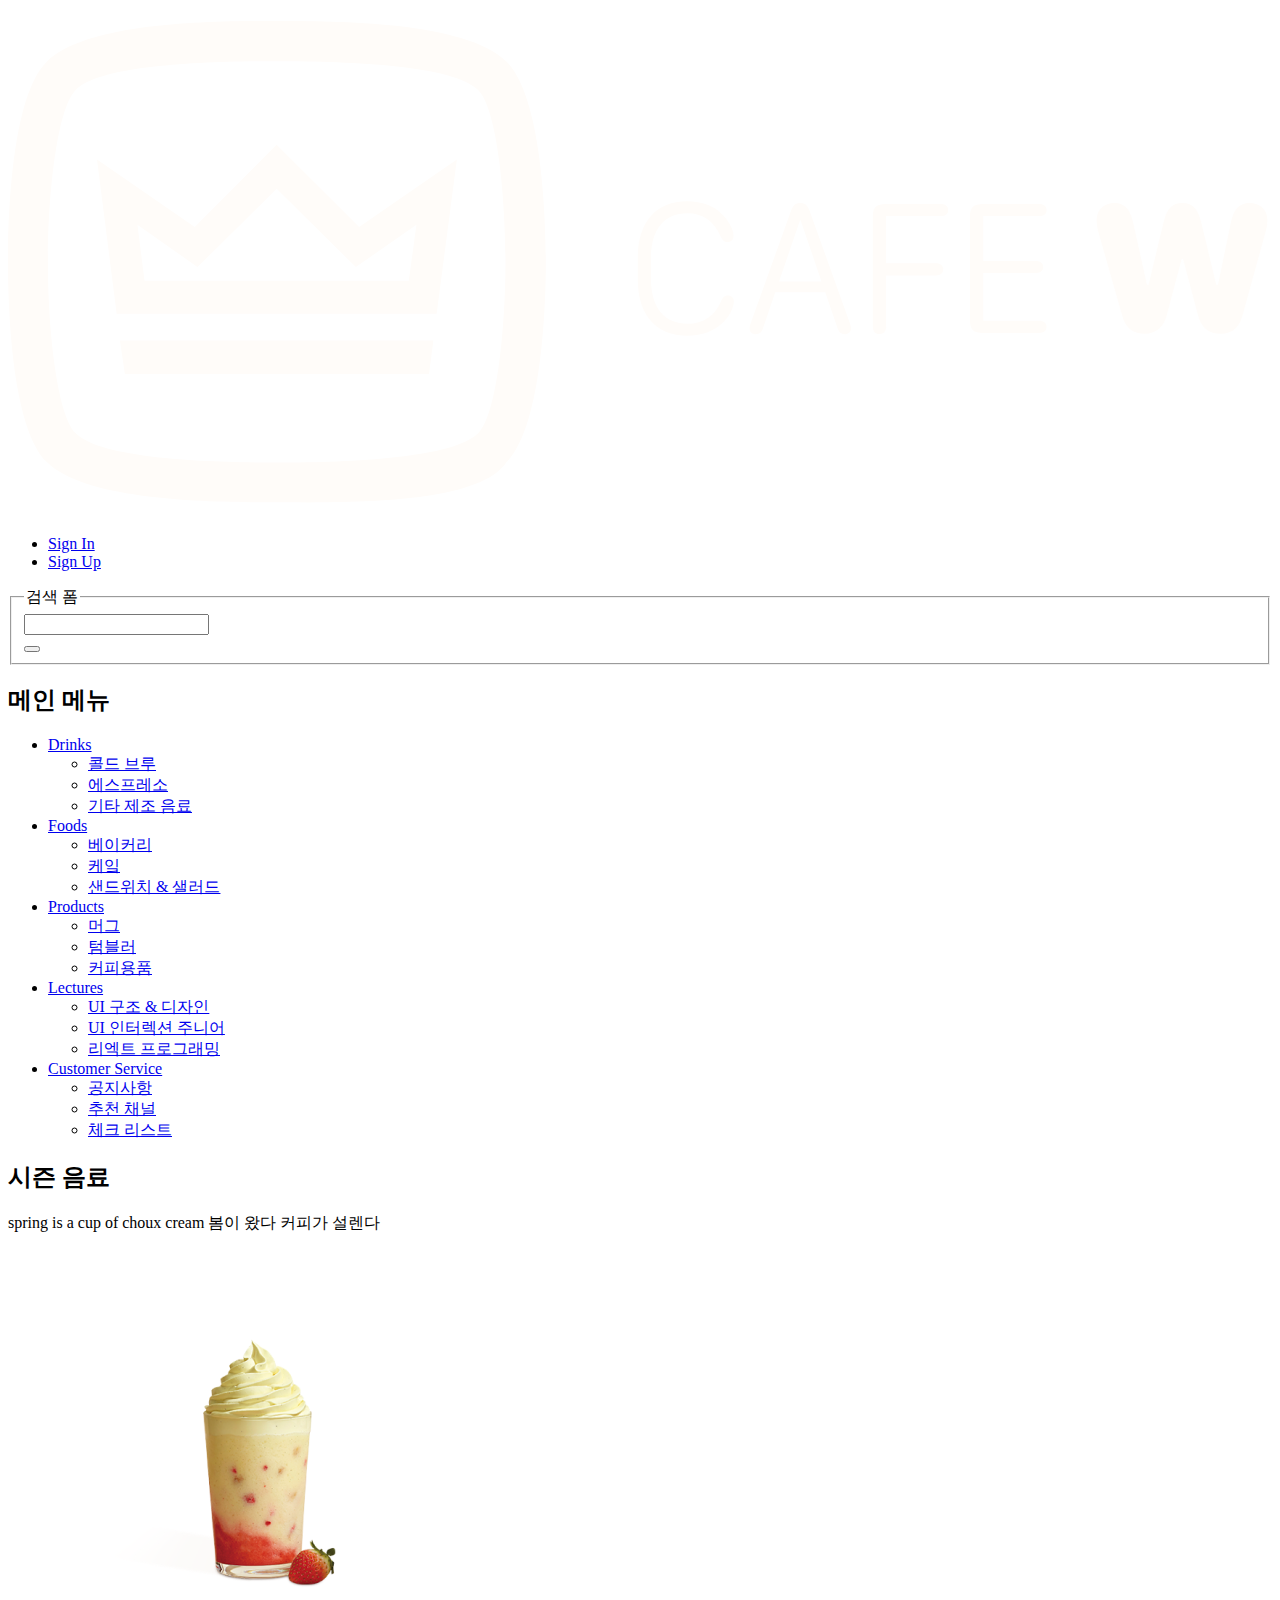
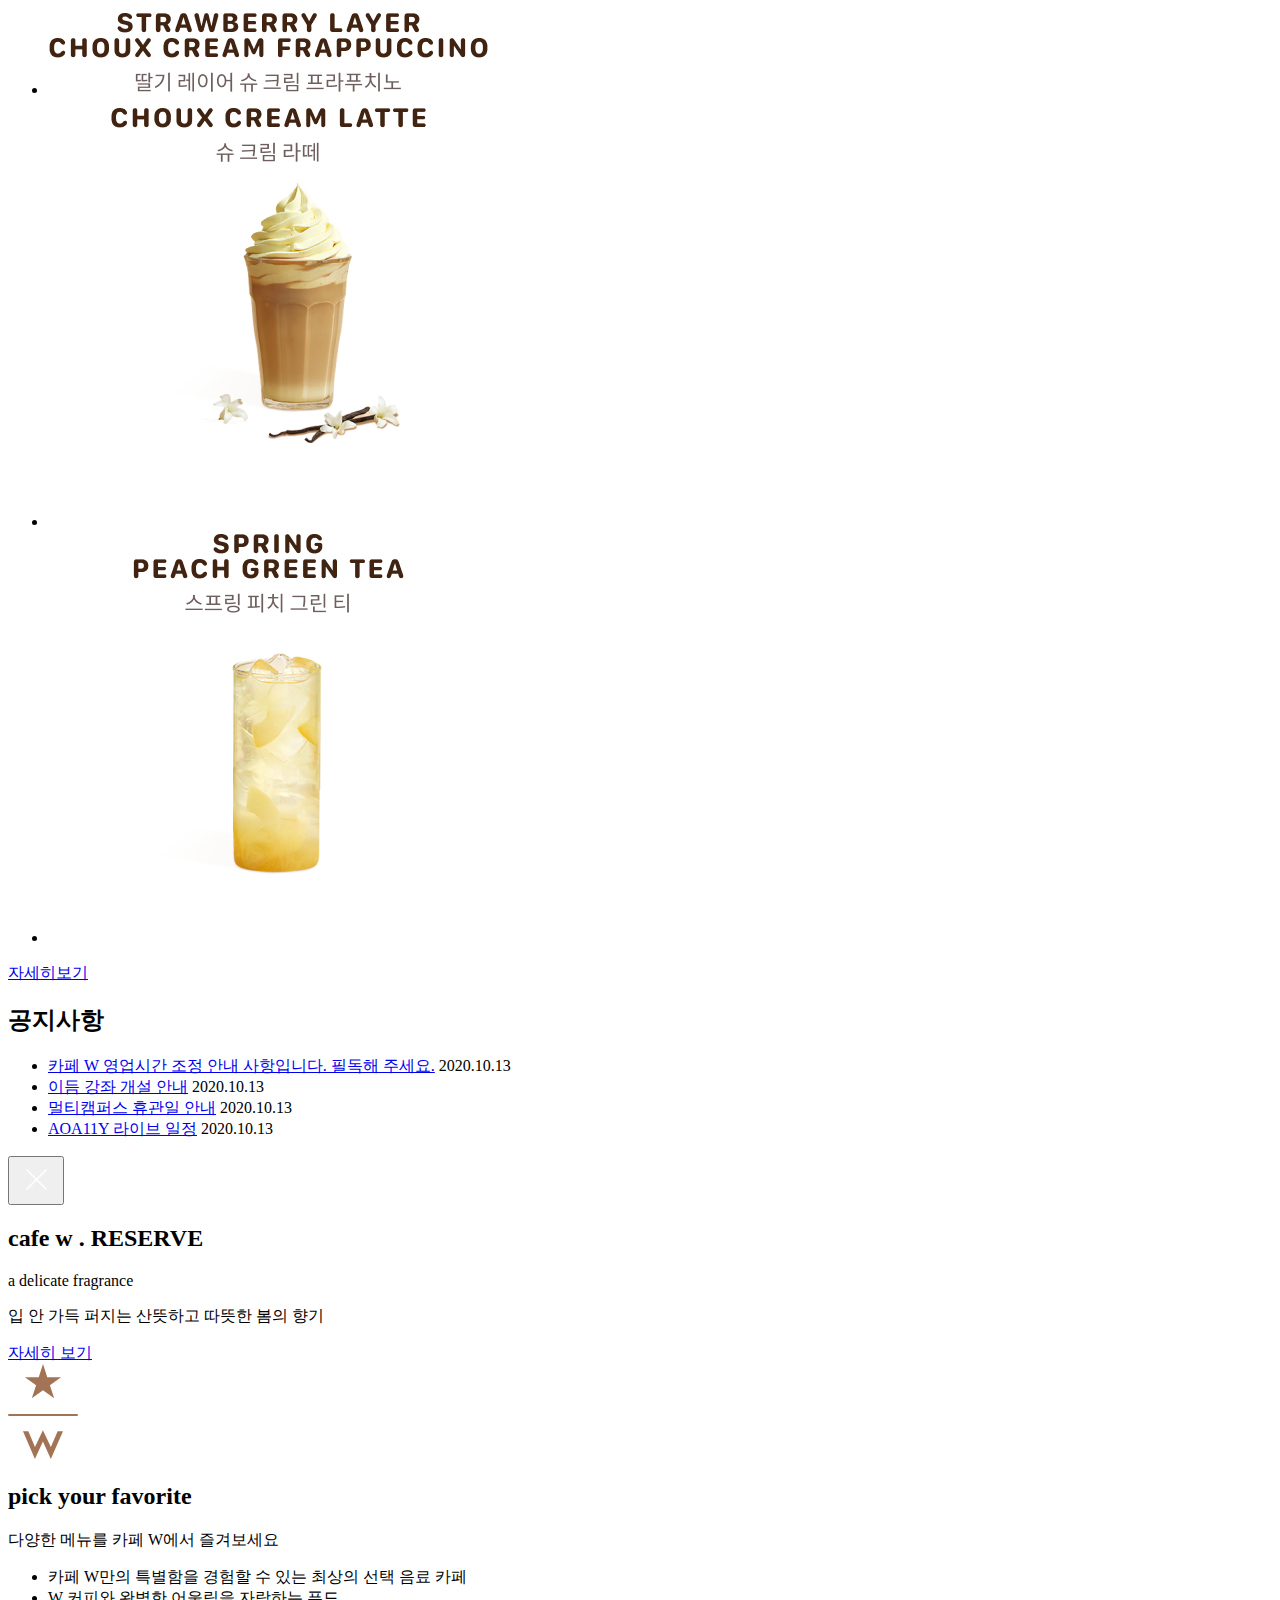
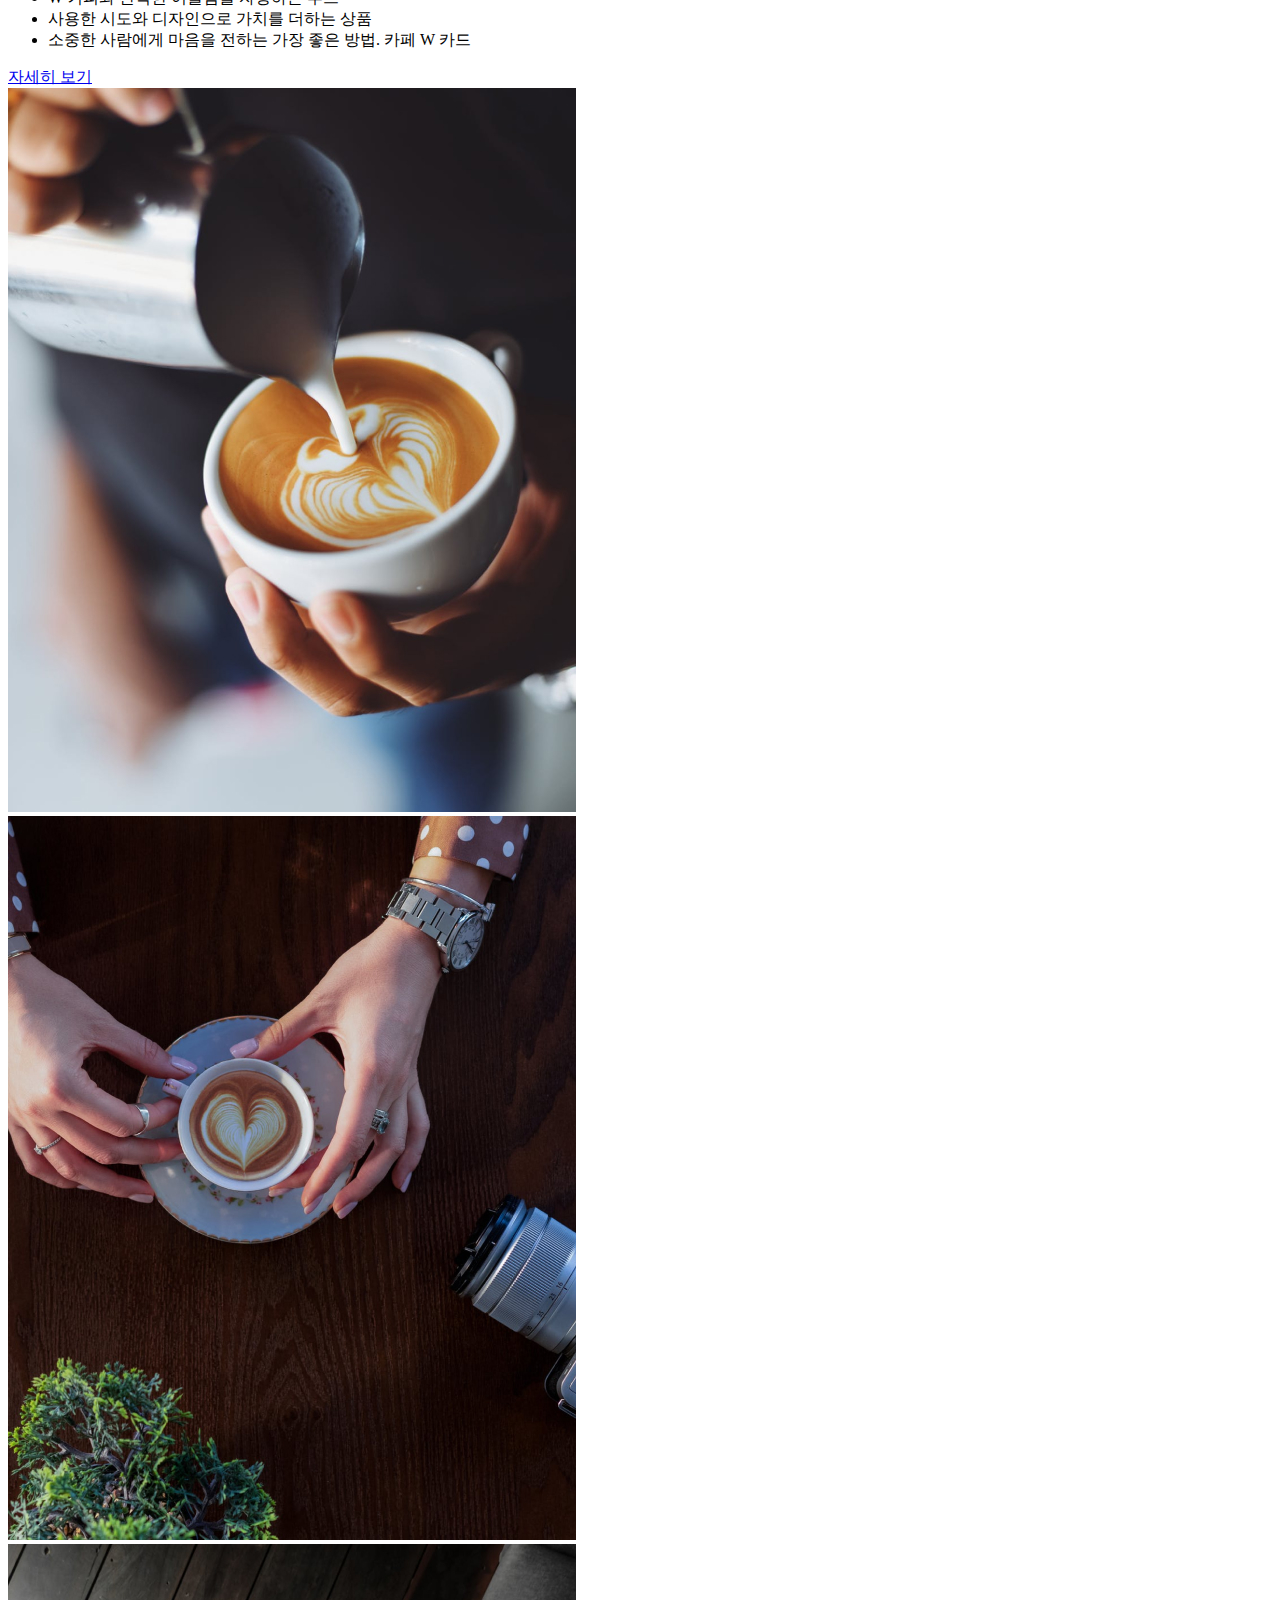
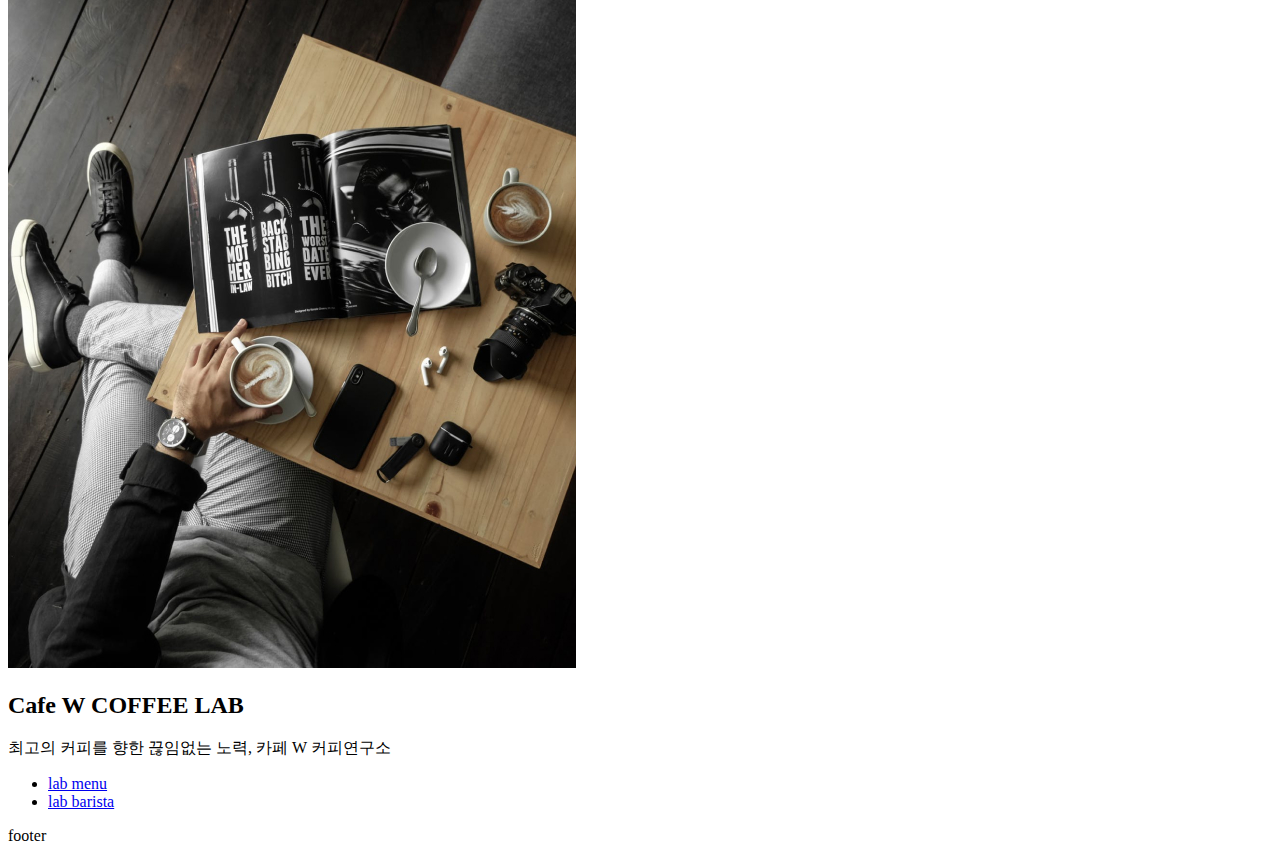
<file: src/index.html>
<!DOCTYPE html>
<html lang="ko-KR">

<head>
    <meta charset="UTF-8" />
    <meta name="viewport" content="width=device-width, initial-scale=1.0" />
    <title>Cafe W 메인</title>
    <link rel="stylesheet" href="./sass/style.scss" />
</head>

<body>
    <div class="body-container">
        <div class="layout-full header-container">
            <div class="layout-width">
                <header class="header">
                    <h1 class="header__logo">
                        <a href="index.html">
                            <svg viewBox="0 0 235 90" fill="none" xmlns="http://www.w3.org/2000/svg">
                                <path fill-rule="evenodd" clip-rule="evenodd"
                                    d="M92.6917 82.0033C87.4115 90.232 60.9144 89.4822 49.9492 89.4822C38.9854 89.4822 14.8211 89.4822 7.20677 82.0033C0.507717 75.3406 0 52.0112 0 44.7411C0 37.4697 0.507717 14.1402 7.20677 7.57447C14.8211 0 38.9854 0 49.9492 0C60.9144 0 85.0774 0 92.6917 7.57447C99.3921 14.1402 100 37.4683 100 44.7411C100 52.0112 99.3921 75.3406 92.6917 82.0033ZM87.4115 12.827C82.8421 8.28154 64.3655 7.47482 49.9492 7.47482C35.533 7.47482 17.055 8.28154 12.5885 12.827C9.03453 16.3611 7.41122 32.7221 7.41122 44.7411C7.41122 56.7587 9.0359 73.1211 12.5885 76.6551C17.055 81.1979 35.533 82.107 49.9492 82.107C64.3655 82.107 82.8421 81.1979 87.4115 76.6551C90.9655 73.1197 92.4872 56.7587 92.4872 44.7411C92.4886 32.7221 90.9655 16.3611 87.4115 12.827ZM79.6956 54.4354H20.2028L16.5473 25.7537L34.7206 38.2764L49.9492 23.0278L65.2794 38.2777L83.4527 25.7551L79.6956 54.4354ZM78.2754 65.6463H21.7259L20.8121 59.385H79.0878L78.2754 65.6463ZM64.6715 45.7512L49.9492 31.2083L35.2297 45.7512L24.0614 37.8737L25.3801 48.2765H74.5183L75.9386 37.8737L64.6715 45.7512Z"
                                    fill="#FFFCF9" />
                                <path
                                    d="M117.092 48.0332C117.092 54.6777 120.467 58.5273 126.303 58.5273C129.098 58.5273 131.365 57.6484 132.982 56.0312C134.178 54.8184 134.951 53.2715 134.951 52.1641C134.951 51.4785 134.547 51.0391 133.826 51.0391C133.264 51.0391 132.947 51.3203 132.578 52.0938C131.436 54.8535 129.256 56.2773 126.391 56.2773C122.031 56.2773 119.553 53.3066 119.553 48.0508V43.9902C119.553 38.752 122.014 35.7461 126.338 35.7461C129.15 35.7461 131.26 37.2227 132.473 40C132.859 40.8262 133.229 41.0898 133.809 41.0898C134.459 41.0898 134.898 40.668 134.898 39.9297C134.898 38.8926 134.143 37.3105 132.947 36.0977C131.312 34.3926 129.08 33.5137 126.268 33.5137C120.467 33.5137 117.092 37.3984 117.092 44.0078V48.0332Z"
                                    fill="#FFFCF9" />
                                <path
                                    d="M139.047 58.2285C139.715 58.2285 140.119 57.9121 140.383 57.0859L142.65 50.4414H151.949L154.217 57.0859C154.498 57.9121 154.885 58.2285 155.553 58.2285C156.256 58.2285 156.73 57.8066 156.73 57.1562C156.73 56.875 156.66 56.5938 156.555 56.2949L149.014 35.2363C148.662 34.3047 148.17 33.8477 147.309 33.8477C146.43 33.8477 145.955 34.3047 145.604 35.2363L138.045 56.2949C137.939 56.5938 137.887 56.875 137.887 57.1562C137.887 57.8242 138.344 58.2285 139.047 58.2285ZM143.354 48.4199L147.256 37.0469H147.361L151.246 48.4199H143.354Z"
                                    fill="#FFFCF9" />
                                <path
                                    d="M162.004 58.1758C162.76 58.1758 163.252 57.6484 163.252 56.8223V47.2949H172.551C173.359 47.2949 173.869 46.873 173.869 46.1875C173.869 45.4844 173.359 45.0449 172.551 45.0449H163.252V36.2734H173.482C174.291 36.2734 174.801 35.8516 174.801 35.166C174.801 34.4629 174.291 34.0234 173.482 34.0234H163.199C161.477 34.0234 160.791 34.6738 160.791 36.2559V56.8223C160.791 57.6484 161.248 58.1758 162.004 58.1758Z"
                                    fill="#FFFCF9" />
                                <path
                                    d="M178.861 55.7852C178.861 57.3672 179.547 58 181.27 58H191.764C192.572 58 193.082 57.5781 193.082 56.8926C193.082 56.1895 192.572 55.75 191.764 55.75H181.322V46.8555H191.148C191.957 46.8555 192.467 46.4336 192.467 45.748C192.467 45.0625 191.957 44.623 191.148 44.623H181.322V36.2734H191.781C192.59 36.2734 193.1 35.8516 193.1 35.166C193.1 34.4629 192.59 34.0234 191.781 34.0234H181.27C179.547 34.0234 178.861 34.6738 178.861 36.2559V55.7852Z"
                                    fill="#FFFCF9" />
                                <path
                                    d="M207.162 54.8184C207.865 57.332 209.324 58.1582 211.363 58.1582C213.385 58.1582 214.844 56.9629 215.406 54.8184L218.219 44.2012H218.465L221.225 54.6074C221.875 57.1035 223.299 58.1582 225.496 58.1582C227.57 58.1582 228.871 57.0684 229.504 54.8184L233.898 38.875C234.039 38.4004 234.145 37.5566 234.145 36.959C234.145 35.1133 232.791 33.8301 230.84 33.8301C228.977 33.8301 227.834 35.0078 227.342 37.5391L224.969 49.0352H224.635L221.84 37.3984C221.242 34.9023 220.188 33.8301 218.324 33.8301C216.461 33.8301 215.477 34.8496 214.844 37.3984L212.066 49.0352H211.75L209.201 37.5391C208.639 34.9551 207.584 33.8301 205.738 33.8301C203.752 33.8301 202.398 35.1309 202.398 37.0293C202.398 37.6094 202.521 38.4883 202.768 39.3496L207.162 54.8184Z"
                                    fill="#FFFCF9" />
                            </svg>

                        </a>
                    </h1>
                    <ul class="header__member-list">
                        <li class="header__member-item"><a href="#">Sign In</a></li>
                        <li class="header__member-item"><a href="#">Sign Up</a></li>
                    </ul>
                    <form action="#">
                        <fieldset>
                            <legend>검색 폼</legend>
                            <div class="search">
                                <div class="search__input-container">
                                    <input type="search" aria-label="검색어" name="keyword" aria-required="true" />
                                </div>
                                <div class="search__button-container">
                                    <button type="button" aria-label="검색">
                                        <span class="ir"></span>
                                    </button>
                                </div>
                            </div>
                        </fieldset>
                    </form>

                </header>
            </div>
        </div>
        <!---------- header-container END-->

        <div class="layout-full navigation-container">
            <div class="layout-width">
                <nav class="navigation">
                    <h2 class="a11y-hidden">메인 메뉴</h2>
                    <ul class="navigation__menu-list">
                        <li class="navigation__menu-item">
                            <a href="#">Drinks</a>
                            <ul class="navigation__sub-menu-list">
                                <li><a href="#">콜드 브루</a></li>
                                <li><a href="#">에스프레소</a></li>
                                <li><a href="#">기타 제조 음료</a></li>
                            </ul>
                        </li>
                        <li class="navigation__menu-item">
                            <a href="#">Foods</a>
                            <ul class="navigation__sub-menu-list">
                                <li><a href="#">베이커리</a></li>
                                <li><a href="#">케잌</a></li>
                                <li><a href="#">샌드위치 & 샐러드</a></li>
                            </ul>
                        </li>
                        <li class="navigation__menu-item">
                            <a href="#">Products</a>
                            <ul class="navigation__sub-menu-list">
                                <li><a href="#">머그</a></li>
                                <li><a href="#">텀블러</a></li>
                                <li><a href="#">커피용품</a></li>
                            </ul>
                        </li>
                        <li class="navigation__menu-item">
                            <a href="#">Lectures</a>
                            <ul class="navigation__sub-menu-list">
                                <li><a href="#">UI 구조 & 디자인</a></li>
                                <li><a href="#">UI 인터렉션 주니어</a></li>
                                <li><a href="#">리엑트 프로그래밍</a></li>
                            </ul>
                        </li>
                        <li class="navigation__menu-item">
                            <a href="#">Customer Service</a>
                            <ul class="navigation__sub-menu-list">
                                <li><a href="#">공지사항</a></li>
                                <li><a href="#">추천 채널</a></li>
                                <li><a href="#">체크 리스트</a></li>
                            </ul>
                        </li>
                    </ul>
                </nav>
            </div>
        </div>
        <!---------- navigation-container END-->

        <div class="layout-full main-container">
            <main class="main">
                <div class="layout-full season-container">
                    <div class="layout-width">
                        <section class="season">
                            <h2 class="a11y-hidden">시즌 음료</h2>
                            <p class="season__description">
                                <span class="season__description-medium">spring is a cup</span>
                                <span class="season__description-medium season-bar"><span>of</span></span>
                                <span class="season__description-lage">choux</span>
                                <span class="season__description-lage">cream</span>
                                <span class="season__description-small">봄이 왔다 커피가 설렌다</span>
                            </p>
                            <ul class="season__beverage-list">
                                <li class="season__beverage-item">
                                    <img src="./images/beverage1.png" srcset="./images/beverage1@2x.png 2x"
                                        alt="strawberry layer - choux cream frappuccino(딸기 레이어 슈 크림 프라푸치노)">
                                </li>
                                <li class="season__beverage-item">
                                    <img src="./images/beverage2.png" srcset="./images/beverage2@2x.png 2x"
                                        alt="choux cream latte(슈 크림 라떼)">
                                </li>
                                <li class="season__beverage-item">
                                    <img src="./images/beverage3.png" srcset="./images/beverage3@2x.png 2x"
                                        alt="spring peach green tea(스프링 피치 그린 티)">
                                </li>
                            </ul>
                            <a href="#" class="season__more">자세히보기</a>

                        </section>
                    </div>
                </div>
                <!---------- season-container END-->
                <div class="layout-full notice-container">
                    <div class="layout-width">
                        <div class="layout-full notice-container">
                            <div class="layout-width">
                                <section class="notice">
                                    <h2 class="a11y-hidden">공지사항</h2>
                                    <ul class="notice__inform-list">
                                        <li class="notice__inform-item">
                                            <a href="#">카페 W 영업시간 조정 안내 사항입니다. 필독해 주세요.</a>
                                            <time datetime="2020-10-13T11:59:35">2020.10.13</time>
                                        </li>
                                        <li class="notice__inform-item">
                                            <a href="#">이듬 강좌 개설 안내</a>
                                            <time datetime="2020-10-13T11:59:35">2020.10.13</time>
                                        </li>
                                        <li class="notice__inform-item">
                                            <a href="#">멀티캠퍼스 휴관일 안내</a>
                                            <time datetime="2020-10-13T11:59:35">2020.10.13</time>
                                        </li>
                                        <li class="notice__inform-item">
                                            <a href="#">AOA11Y 라이브 일정</a>
                                            <time datetime="2020-10-13T11:59:35">2020.10.13</time>
                                        </li>
                                    </ul>
                                    <button class="close-button" type="button" aria-label="공지사항 닫기">
                                        <svg width="40" height="40" viewBox="0 0 40 40" fill="none"
                                            xmlns="http://www.w3.org/2000/svg">
                                            <title></title>
                                            <path fill-rule="evenodd" clip-rule="evenodd"
                                                d="M31 11.0823L29.9177 10L20.5002 19.4172L11.0823 10L10 11.0831L19.4175 20.4998L10 29.9169L11.0823 30.9985L20.4996 21.5819L29.9177 30.9992L31 29.9162L21.5823 20.4992L31 11.0823Z"
                                                fill="white" />
                                        </svg>
                                    </button>
                                </section>
                            </div>
                        </div>
                    </div>
                </div>
                <!---------- notice-container END-->
                <div class="layout-full reserve-container">
                    <div class="layout-width">
                        <section class="reserve">
                            <h2 class="reserve__title">cafe w . RESERVE</h2>
                            <p class="reserve__subtitle">a delicate fragrance</p>
                            <p class="reserve__description">입 안 가득 퍼지는 산뜻하고 따뜻한 봄의 향기</p>
                            <a href="#" class="reserve__more button-stroke">자세히 보기</a>
                            <div class="reserve__bg-container">
                                <svg aria-hidden="true" width="70" height="95" viewBox="0 0 70 95" fill="none"
                                    xmlns="http://www.w3.org/2000/svg">
                                    <path
                                        d="M35 0L39.2658 13.1287H53.0701L41.9022 21.2426L46.1679 34.3713L35 26.2574L23.8321 34.3713L28.0978 21.2426L16.9299 13.1287H30.7342L35 0Z"
                                        fill="#A37356" />
                                    <line x1="1" y1="51" x2="69" y2="51" stroke="#A37356" stroke-width="2"
                                        stroke-linecap="round" />
                                    <path
                                        d="M20.3601 67.2248H15L26.9133 94.9456L34.929 77.4976L42.8163 94.9999L55 67.2248L49.6543 67.2347L42.8835 83.1177L34.9052 66.1741L26.9949 83.1177L20.3601 67.2248Z"
                                        fill="#A37356" />
                                </svg>
                            </div>
                        </section>
                    </div>
                </div>
                <!---------- reserve-container END-->
                <div class="layout-full pick-container">
                    <div class="layout-width">
                        <section class="pick">
                            <h2 class="pick__title">
                                <span class="line-break pick--large">pick</span>
                                <span class="line-break pick--medium">your</span>
                                <span class="line-break pick--small">favorite</span>
                            </h2>
                            <p class="pick__description">
                                <span class="line-break">다양한 메뉴를</span>
                                <span class="line-break">카페 W에서 즐겨보세요</span>
                            </p>
                            <ul class="pick__good-list" aria-label="카페 W만의 차별화 된 서비스">
                                <li class="pick__good-item">카페 W만의 특별함을 경험할 수 있는 최상의 선택 음료 카페</li>
                                <li class="pick__good-item">W 커피와 완벽한 어울림을 자랑하는 푸드</li>
                                <li class="pick__good-item">사용한 시도와 디자인으로 가치를 더하는 상품</li>
                                <li class="pick__good-item">소중한 사람에게 마음을 전하는 가장 좋은 방법. 카페 W 카드</li>
                            </ul>
                            <a href="#" class="pick__more button-stroke">자세히 보기</a>
                            <div class="pick__photo-container">
                                <div class="pick__photo-image photo1">
                                    <img src="./images/photo01.jpg" alt="">
                                </div>
                                <div class="pick__photo-image photo2">
                                    <img src="./images/photo02.jpg" alt="">
                                </div>
                                <div class="pick__photo-image photo3">
                                    <img src="./images/photo03.jpg" alt="">
                                </div>
                            </div>
                        </section>
                    </div>
                </div>
                <!---------- pick-container END-->
                <div class="layout-full coffee-lab-container">
                    <div class="layout-width">
                        <section class="coffee-lab">
                            <h2 class="coffee-lab__title">
                                <span class="coffee-lab--thin">Cafe W </span>
                                <span class="coffee-lab--bold">COFFEE LAB</span>
                            </h2>
                            <p class="coffee-lab__description">
                                <span>최고의 커피를 향한 끊임없는 노력, </span>
                                <span class="coffee-lab--bold">카페 W 커피연구소</span>
                            </p>
                            <ul class="coffee-lab__lab-list">
                                <li class="coffee-lab__lab-item menu">
                                    <a href="#">lab menu</a>
                                </li>
                                <li class="coffee-lab__lab-item brista">
                                    <a href="#">lab barista</a>
                                </li>
                            </ul>
                        </section>
                    </div>
                </div>
                <!---------- coffee-lab-container END-->
            </main>
        </div>

        <div class="layout-full footer-container">
            <div class="layout-width">
                <footer class="footer">footer</footer>
            </div>
        </div>
    </div>

</body>

</html>
</file>
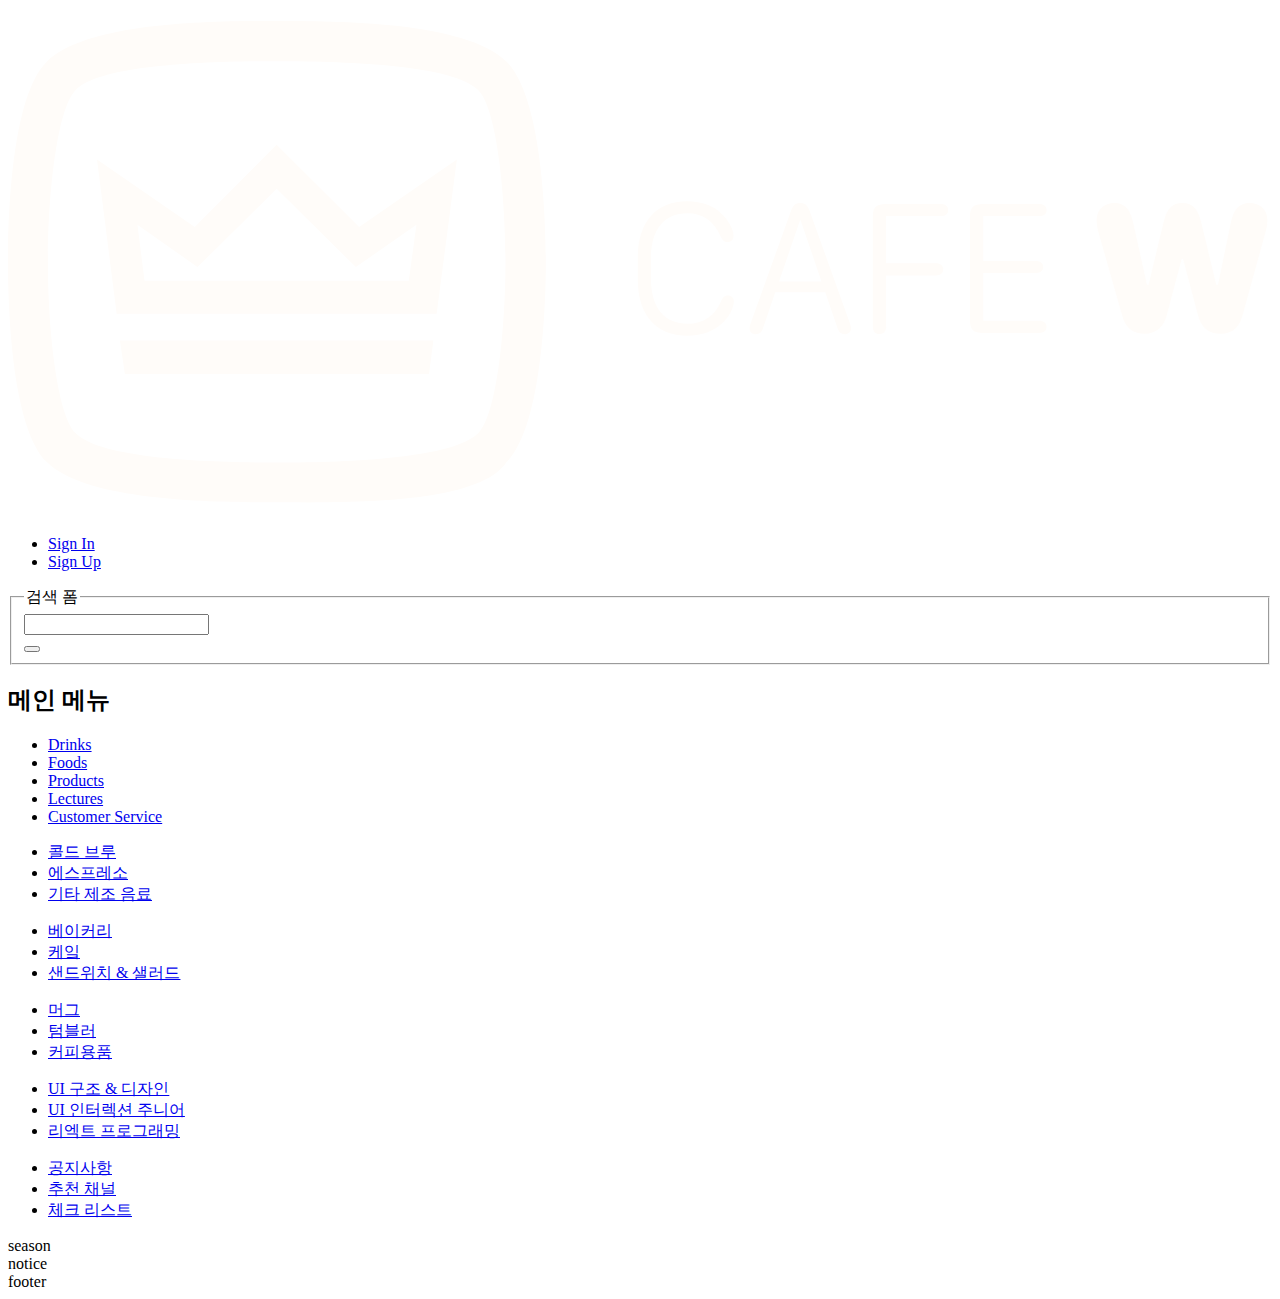
<file: src/index__magaNav.html>
<!DOCTYPE html>
<html lang="ko-KR">
 <head>
  <meta charset="UTF-8" />
  <meta name="viewport" content="width=device-width, initial-scale=1.0" />
  <title>Cafe W 메인</title>
  <link rel="stylesheet" href="./sass/style.scss" />
 </head>
 <body>
    <div class="body-container">
        <div class="layout-full header-container">
            <div class="layout-width">
                <header class="header">
                    <h1 class="header__logo">
                        <a href="index.html">
                            <svg viewBox="0 0 235 90" fill="none" xmlns="http://www.w3.org/2000/svg">
                                <path fill-rule="evenodd" clip-rule="evenodd" d="M92.6917 82.0033C87.4115 90.232 60.9144 89.4822 49.9492 89.4822C38.9854 89.4822 14.8211 89.4822 7.20677 82.0033C0.507717 75.3406 0 52.0112 0 44.7411C0 37.4697 0.507717 14.1402 7.20677 7.57447C14.8211 0 38.9854 0 49.9492 0C60.9144 0 85.0774 0 92.6917 7.57447C99.3921 14.1402 100 37.4683 100 44.7411C100 52.0112 99.3921 75.3406 92.6917 82.0033ZM87.4115 12.827C82.8421 8.28154 64.3655 7.47482 49.9492 7.47482C35.533 7.47482 17.055 8.28154 12.5885 12.827C9.03453 16.3611 7.41122 32.7221 7.41122 44.7411C7.41122 56.7587 9.0359 73.1211 12.5885 76.6551C17.055 81.1979 35.533 82.107 49.9492 82.107C64.3655 82.107 82.8421 81.1979 87.4115 76.6551C90.9655 73.1197 92.4872 56.7587 92.4872 44.7411C92.4886 32.7221 90.9655 16.3611 87.4115 12.827ZM79.6956 54.4354H20.2028L16.5473 25.7537L34.7206 38.2764L49.9492 23.0278L65.2794 38.2777L83.4527 25.7551L79.6956 54.4354ZM78.2754 65.6463H21.7259L20.8121 59.385H79.0878L78.2754 65.6463ZM64.6715 45.7512L49.9492 31.2083L35.2297 45.7512L24.0614 37.8737L25.3801 48.2765H74.5183L75.9386 37.8737L64.6715 45.7512Z" fill="#FFFCF9"/>
                                <path d="M117.092 48.0332C117.092 54.6777 120.467 58.5273 126.303 58.5273C129.098 58.5273 131.365 57.6484 132.982 56.0312C134.178 54.8184 134.951 53.2715 134.951 52.1641C134.951 51.4785 134.547 51.0391 133.826 51.0391C133.264 51.0391 132.947 51.3203 132.578 52.0938C131.436 54.8535 129.256 56.2773 126.391 56.2773C122.031 56.2773 119.553 53.3066 119.553 48.0508V43.9902C119.553 38.752 122.014 35.7461 126.338 35.7461C129.15 35.7461 131.26 37.2227 132.473 40C132.859 40.8262 133.229 41.0898 133.809 41.0898C134.459 41.0898 134.898 40.668 134.898 39.9297C134.898 38.8926 134.143 37.3105 132.947 36.0977C131.312 34.3926 129.08 33.5137 126.268 33.5137C120.467 33.5137 117.092 37.3984 117.092 44.0078V48.0332Z" fill="#FFFCF9"/>
                                <path d="M139.047 58.2285C139.715 58.2285 140.119 57.9121 140.383 57.0859L142.65 50.4414H151.949L154.217 57.0859C154.498 57.9121 154.885 58.2285 155.553 58.2285C156.256 58.2285 156.73 57.8066 156.73 57.1562C156.73 56.875 156.66 56.5938 156.555 56.2949L149.014 35.2363C148.662 34.3047 148.17 33.8477 147.309 33.8477C146.43 33.8477 145.955 34.3047 145.604 35.2363L138.045 56.2949C137.939 56.5938 137.887 56.875 137.887 57.1562C137.887 57.8242 138.344 58.2285 139.047 58.2285ZM143.354 48.4199L147.256 37.0469H147.361L151.246 48.4199H143.354Z" fill="#FFFCF9"/>
                                <path d="M162.004 58.1758C162.76 58.1758 163.252 57.6484 163.252 56.8223V47.2949H172.551C173.359 47.2949 173.869 46.873 173.869 46.1875C173.869 45.4844 173.359 45.0449 172.551 45.0449H163.252V36.2734H173.482C174.291 36.2734 174.801 35.8516 174.801 35.166C174.801 34.4629 174.291 34.0234 173.482 34.0234H163.199C161.477 34.0234 160.791 34.6738 160.791 36.2559V56.8223C160.791 57.6484 161.248 58.1758 162.004 58.1758Z" fill="#FFFCF9"/>
                                <path d="M178.861 55.7852C178.861 57.3672 179.547 58 181.27 58H191.764C192.572 58 193.082 57.5781 193.082 56.8926C193.082 56.1895 192.572 55.75 191.764 55.75H181.322V46.8555H191.148C191.957 46.8555 192.467 46.4336 192.467 45.748C192.467 45.0625 191.957 44.623 191.148 44.623H181.322V36.2734H191.781C192.59 36.2734 193.1 35.8516 193.1 35.166C193.1 34.4629 192.59 34.0234 191.781 34.0234H181.27C179.547 34.0234 178.861 34.6738 178.861 36.2559V55.7852Z" fill="#FFFCF9"/>
                                <path d="M207.162 54.8184C207.865 57.332 209.324 58.1582 211.363 58.1582C213.385 58.1582 214.844 56.9629 215.406 54.8184L218.219 44.2012H218.465L221.225 54.6074C221.875 57.1035 223.299 58.1582 225.496 58.1582C227.57 58.1582 228.871 57.0684 229.504 54.8184L233.898 38.875C234.039 38.4004 234.145 37.5566 234.145 36.959C234.145 35.1133 232.791 33.8301 230.84 33.8301C228.977 33.8301 227.834 35.0078 227.342 37.5391L224.969 49.0352H224.635L221.84 37.3984C221.242 34.9023 220.188 33.8301 218.324 33.8301C216.461 33.8301 215.477 34.8496 214.844 37.3984L212.066 49.0352H211.75L209.201 37.5391C208.639 34.9551 207.584 33.8301 205.738 33.8301C203.752 33.8301 202.398 35.1309 202.398 37.0293C202.398 37.6094 202.521 38.4883 202.768 39.3496L207.162 54.8184Z" fill="#FFFCF9"/>
                            </svg>
                                 
                        </a>
                    </h1>
                    <ul class="header__member-list">
                        <li class="header__member-item"><a href="#">Sign In</a></li>
                        <li class="header__member-item"><a href="#">Sign Up</a></li>
                    </ul>
                    <form action="#">
                        <fieldset>
                            <legend>검색 폼</legend>
                            <div class="search">
                                <div class="search__input-container">
                                    <input
                                    type="search"
                                    aria-label="검색어"
                                    name="keyword"
                                    aria-required="true"
                                    />
                                </div>
                                <div class="search__button-container">
                                    <button type="button" aria-label="검색">
                                        <span class="ir"></span>
                                    </button>
                                </div>
                            </div>
                        </fieldset>
                    </form>
        
                </header>
            </div>
        </div>
        
        <div class="layout-full navigation-container">
            <div class="layout-width">
                <nav class="navigation">
                    <h2 class="a11y-hidden">메인 메뉴</h2>
                    <ul class="navigation__menu-list" role="tabpanel">
                        <li class="navigation__menu-item" role="none">
                            <a href="#" role="tab" aria-controls="panel01">Drinks</a>
                        </li>
                        <li class="navigation__menu-item" role="none">
                            <a href="#">Foods</a>
                        </li>
                        <li class="navigation__menu-item" role="none">
                            <a href="#">Products</a>
                        </li>
                        <li class="navigation__menu-item" role="none">
                            <a href="#">Lectures</a>
                        </li>
                        </li>
                        <li class="navigation__menu-item" role="none">
                            <a href="#">Customer Service</a>
                        </li>
                    </ul>
                    <div id="panel01">
                        <ul class="navigation__sub-menu-list">
                            <li><a href="#">콜드 브루</a></li>
                            <li><a href="#">에스프레소</a></li>
                            <li><a href="#">기타 제조 음료</a></li>
                        </ul>
                    </div>
                    <div id="panel02">
                        <ul class="navigation__sub-menu-list">
                            <li><a href="#">베이커리</a></li>
                            <li><a href="#">케잌</a></li>
                            <li><a href="#">샌드위치 & 샐러드</a></li>
                        </ul>
                    </div>
                    <div id="panel03">
                        <ul class="navigation__sub-menu-list">
                            <li><a href="#">머그</a></li>
                            <li><a href="#">텀블러</a></li>
                            <li><a href="#">커피용품</a></li>
                        </ul>
                    </div>
                    <div id="panel04">
                        <ul class="navigation__sub-menu-list">
                            <li><a href="#">UI 구조 & 디자인</a></li>
                            <li><a href="#">UI  인터렉션 주니어</a></li>
                            <li><a href="#">리엑트 프로그래밍</a></li>
                        </ul>
                    </div>
                    <div id="panel05">
                        <ul class="navigation__sub-menu-list">
                            <li><a href="#">공지사항</a></li>
                            <li><a href="#">추천 채널</a></li>
                            <li><a href="#">체크 리스트</a></li>
                        </ul>
                    </div>
                </nav>
            </div>
        </div>
        
        <div class="layout-full main-container">
            <main class="main">
                <div class="layout-full season-container">
                    <div class="layout-width">
                        <section class="season">season</section>
                    </div>
                </div>
                <div class="layout-full notice-container">
                    <div class="layout-width">
                        <section class="notice">notice</section>
                    </div>
                </div>
            </main>
        </div>

        <div class="layout-full footer-container">
            <div class="layout-width">
                <footer class="footer">footer</footer>
            </div>
        </div>
    </div>
</body>
</html>
</file>
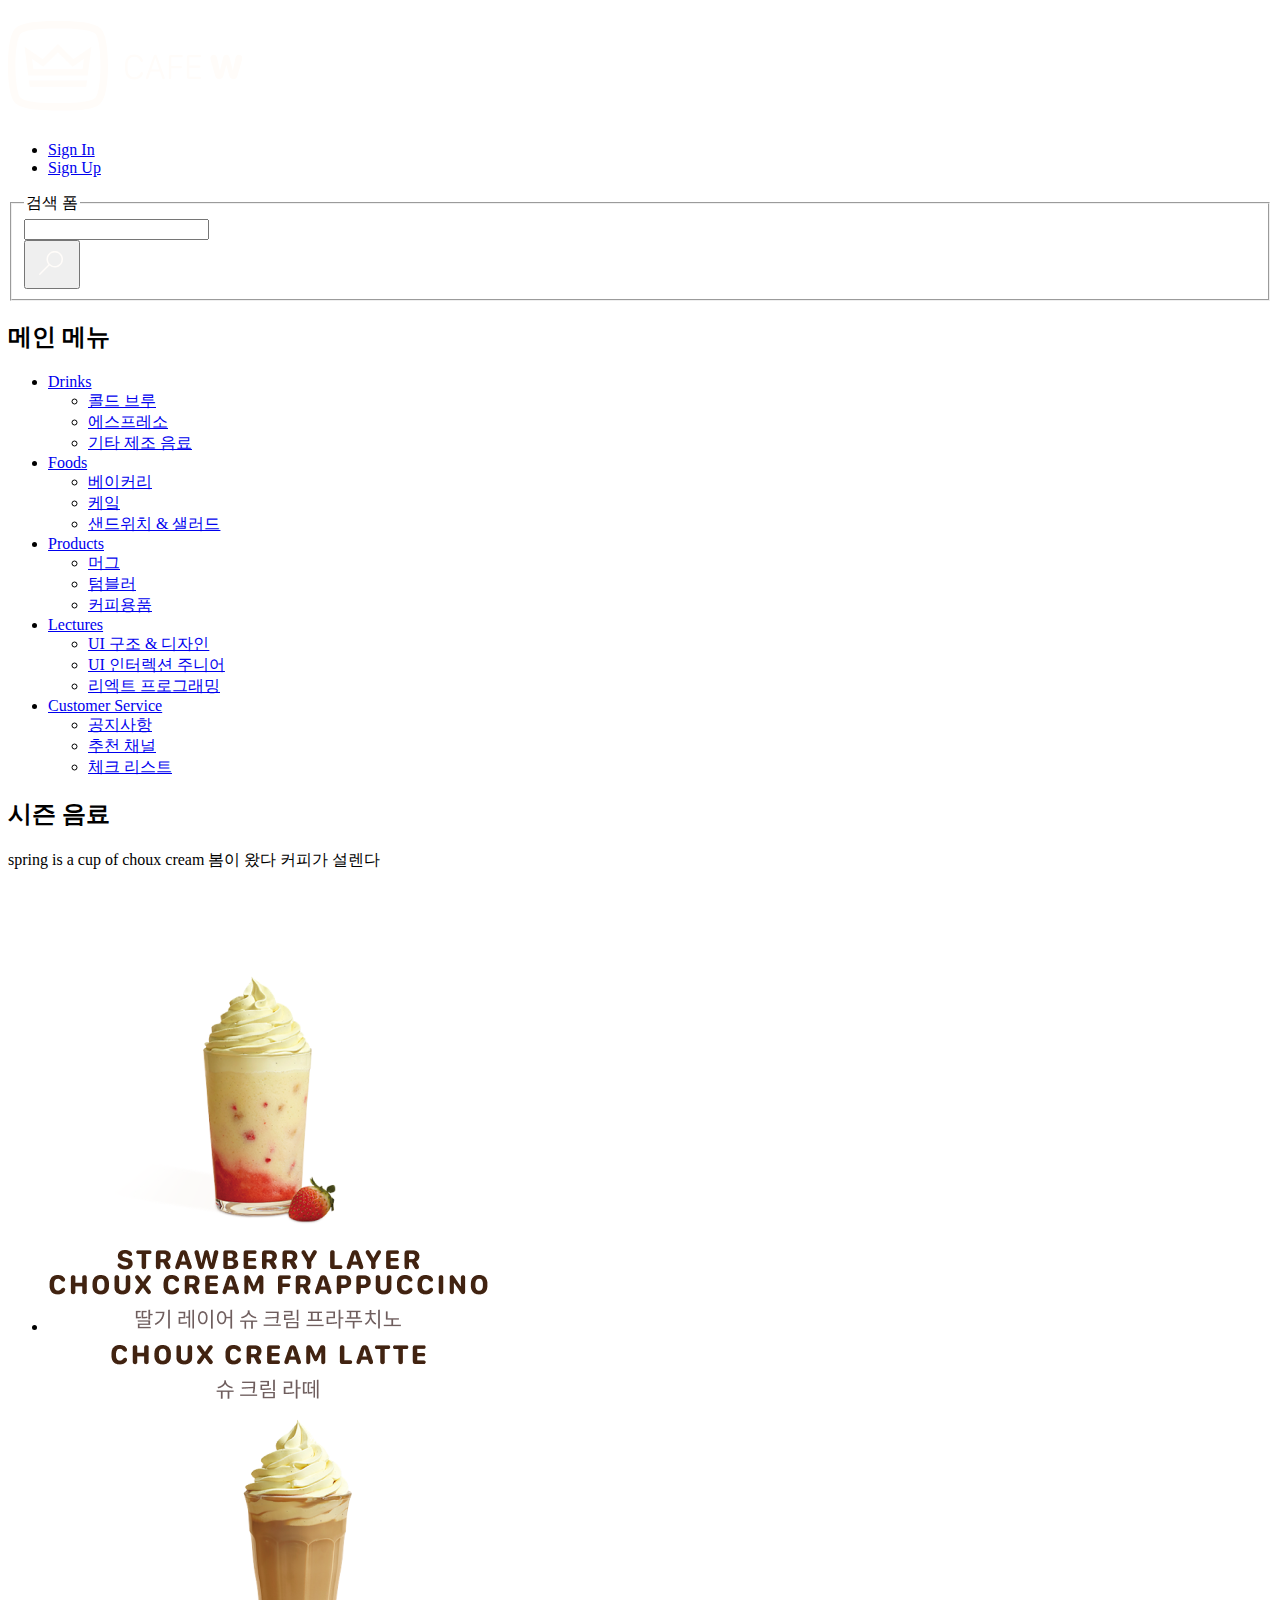
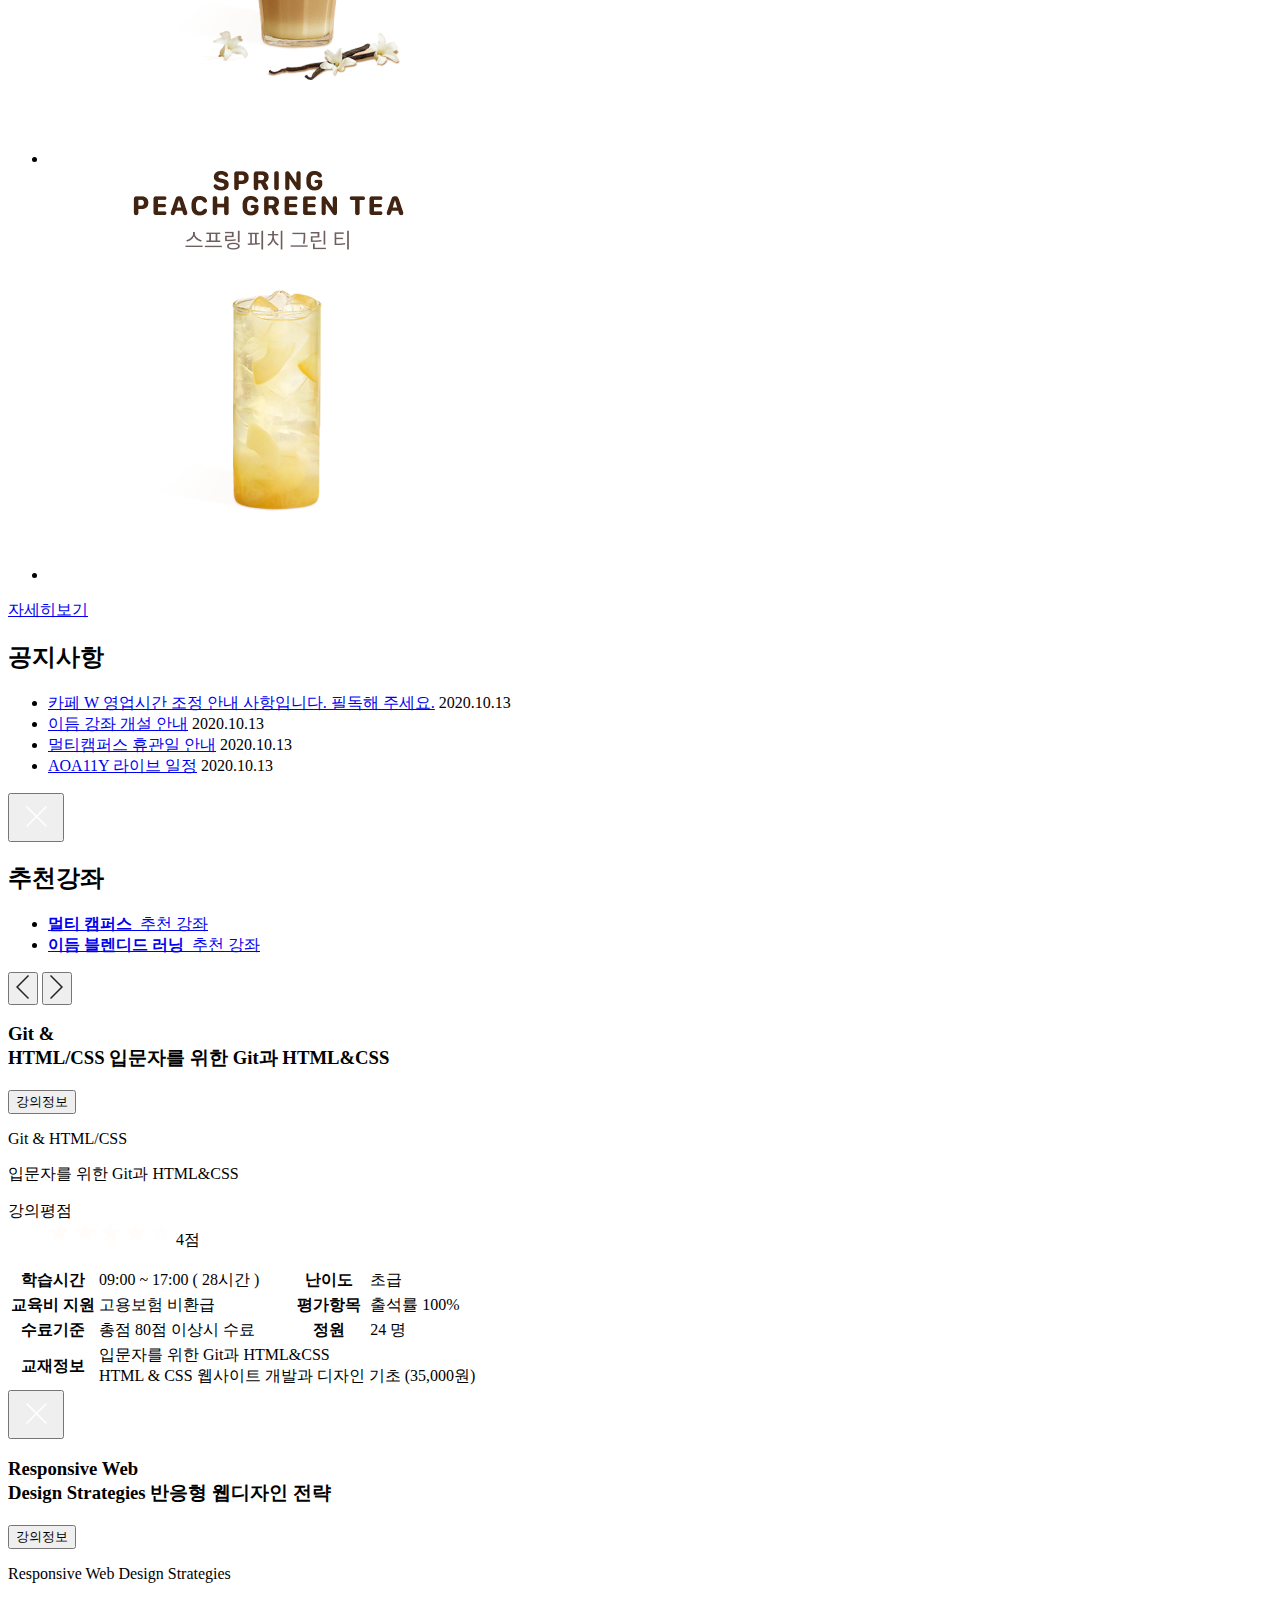
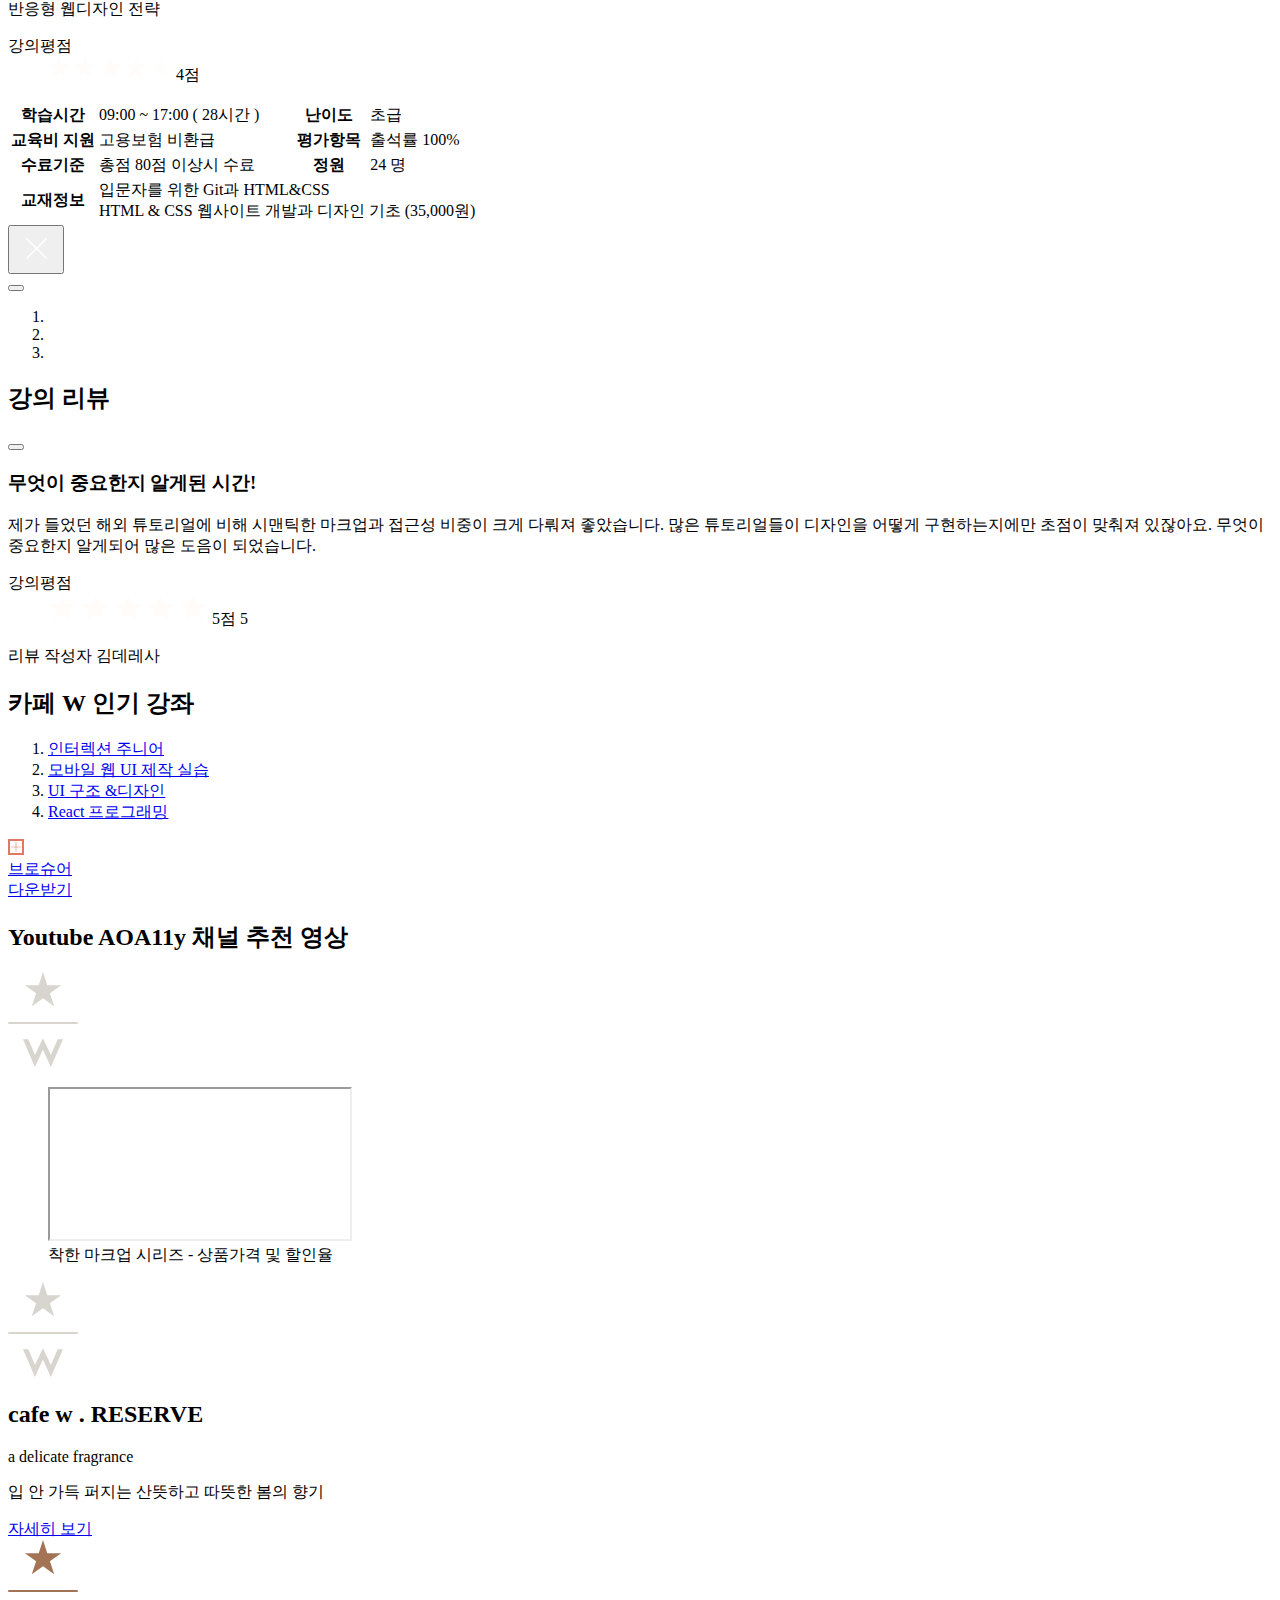
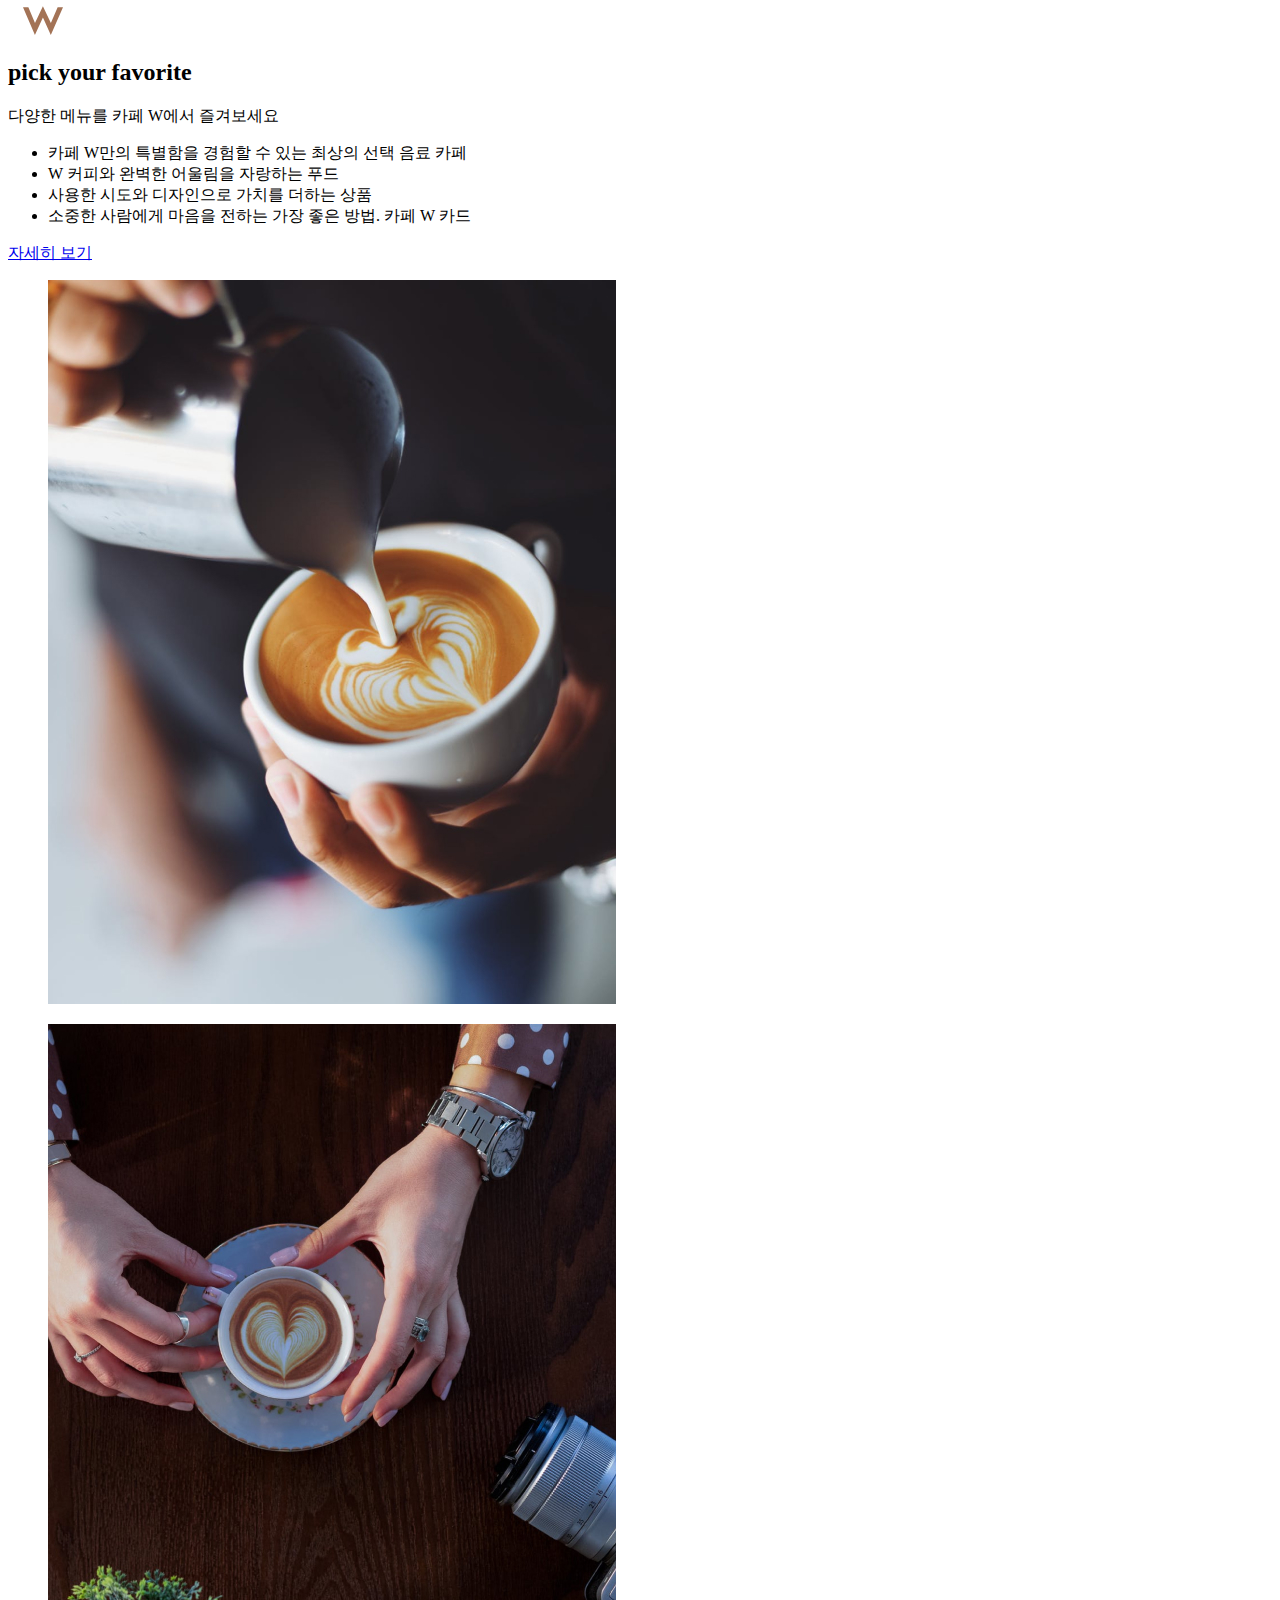
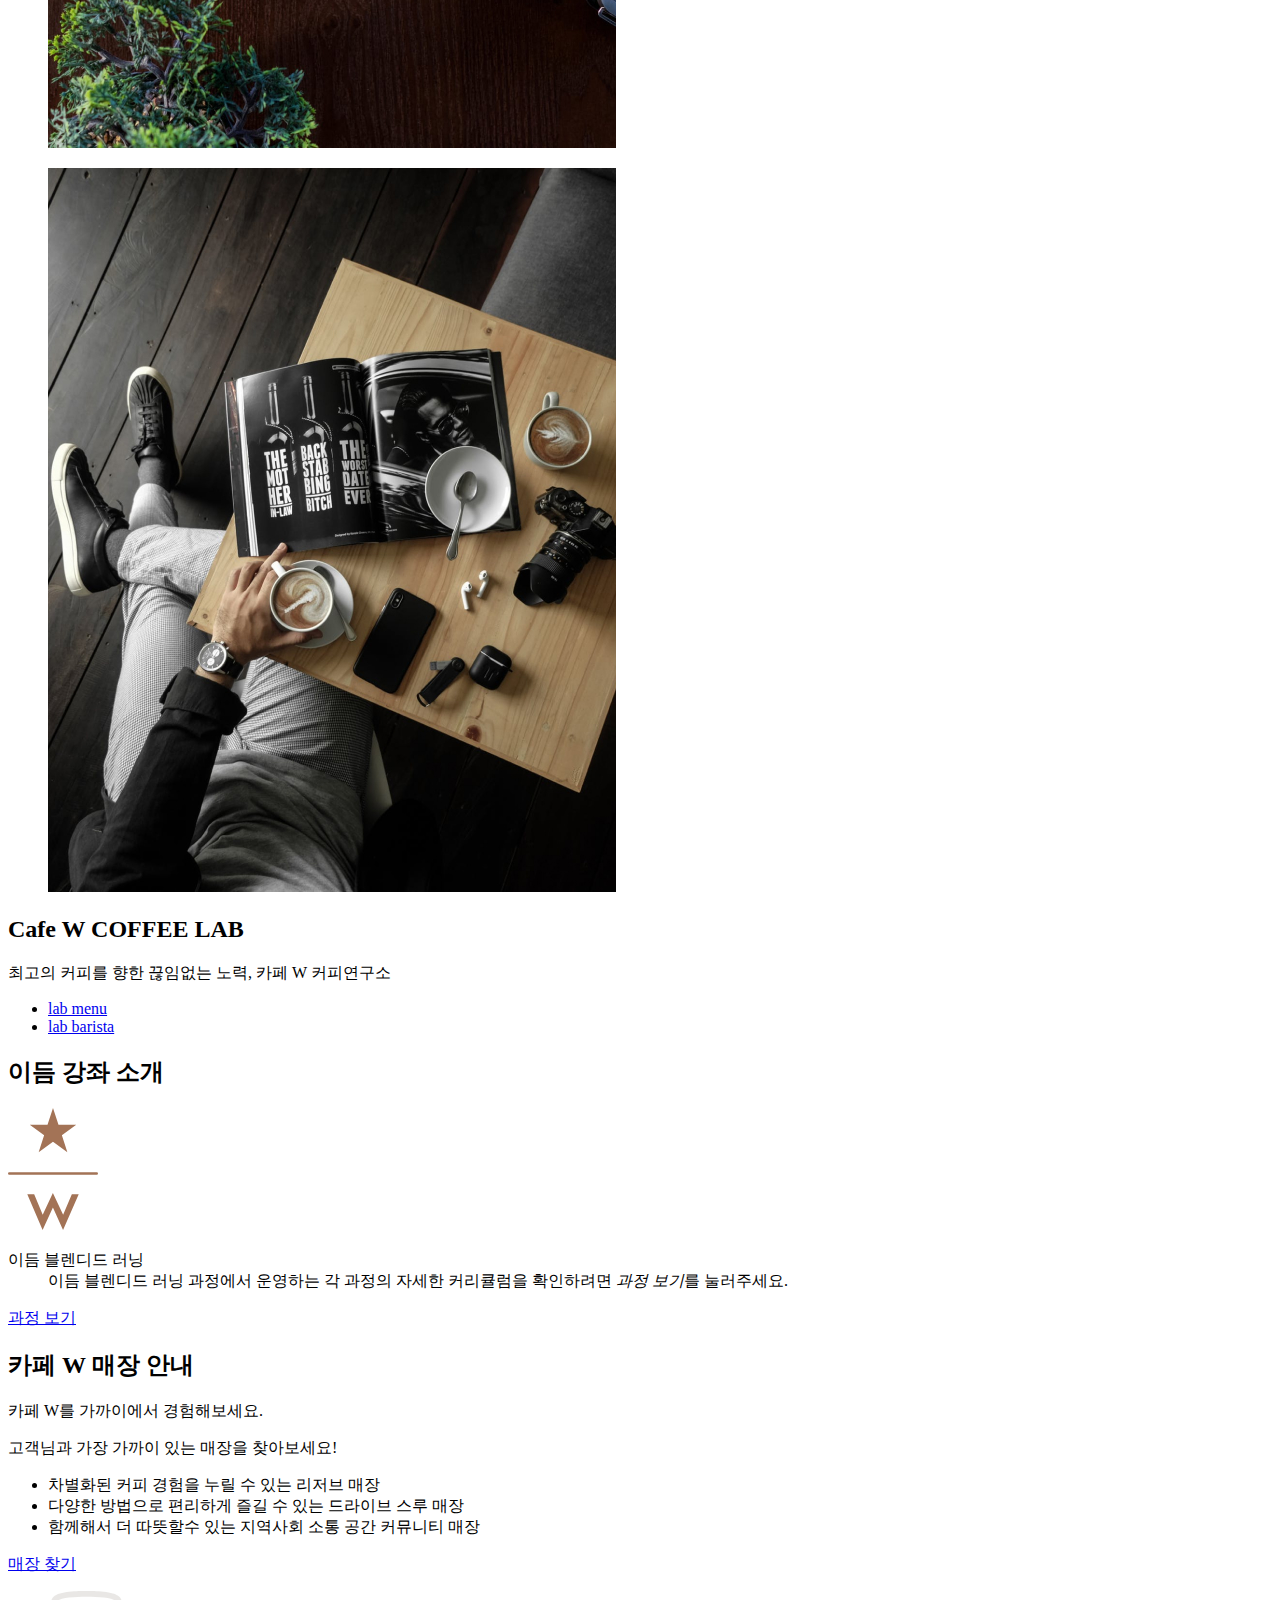
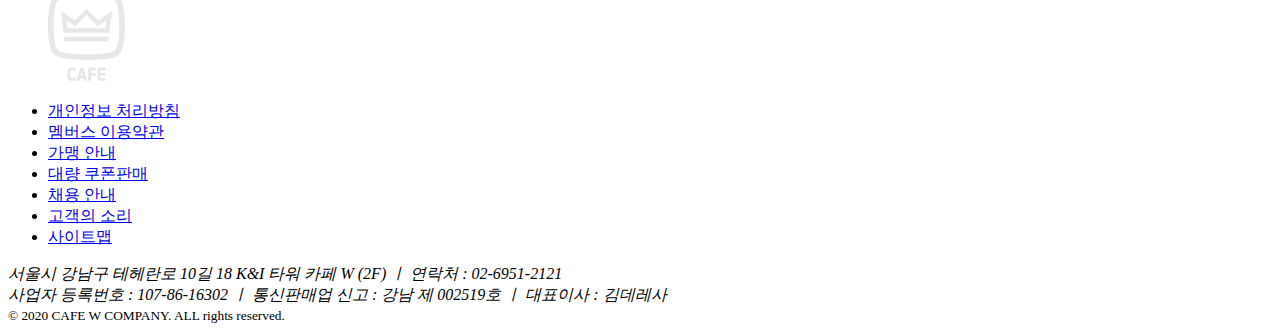
<file: src/index_backup.html>
<!DOCTYPE html>
<html lang="ko-KR">
 <head>
  <meta charset="UTF-8" />
  <meta name="viewport" content="width=device-width, initial-scale=1.0" />
  <title>Cafe W 메인</title>
  <link rel="stylesheet" href="./scss/style.scss" />
 </head>
 <body>
   <div class="body-container">
    <div class="layout-full header-container">
      <div class="layout-width">
        <header class="header">
           <h1 class="header__logo">
            <a href="index.html"><img src="./images/cafew-logo.svg" alt="cafe W" /></a>
           </h1>
           <ul class="header__member-list">
            <li class="header__member-item"><a href="#">Sign In</a></li>
            <li class="header__member-item"><a href="#">Sign Up</a></li>
           </ul>
           <form action="#">
            <fieldset>
             <legend>검색 폼</legend>
             <div class="search">
              <div class="search__input-container">
               <input
                type="search"
                aria-label="검색어"
                name="keyword"
                aria-required="true"
               />
              </div>
              <div class="search__button-container">
               <button type="button">
                <svg
                 width="40"
                 height="40"
                 viewBox="0 0 40 40"
                 fill="none"
                 xmlns="http://www.w3.org/2000/svg"
                >
                 <title>검색</title>
                 <path
                  d="M22.75 8C23.5078 8 24.2383 8.09766 24.9414 8.29297C25.6445 8.48828 26.3008 8.76562 26.9102 9.125C27.5195 9.48438 28.0742 9.91797 28.5742 10.4258C29.082 10.9258 29.5156 11.4805 29.875 12.0898C30.2344 12.6992 30.5117 13.3555 30.707 14.0586C30.9023 14.7617 31 15.4922 31 16.25C31 17.0078 30.9023 17.7383 30.707 18.4414C30.5117 19.1445 30.2344 19.8008 29.875 20.4102C29.5156 21.0195 29.082 21.5781 28.5742 22.0859C28.0742 22.5859 27.5195 23.0156 26.9102 23.375C26.3008 23.7344 25.6445 24.0117 24.9414 24.207C24.2383 24.4023 23.5078 24.5 22.75 24.5C21.7734 24.5 20.8359 24.3359 19.9375 24.0078C19.0469 23.6797 18.2266 23.207 17.4766 22.5898L8.27734 31.7773C8.12891 31.9258 7.95312 32 7.75 32C7.54688 32 7.37109 31.9258 7.22266 31.7773C7.07422 31.6289 7 31.4531 7 31.25C7 31.0469 7.07422 30.8711 7.22266 30.7227L16.4102 21.5234C15.793 20.7734 15.3203 19.9531 14.9922 19.0625C14.6641 18.1641 14.5 17.2266 14.5 16.25C14.5 15.4922 14.5977 14.7617 14.793 14.0586C14.9883 13.3555 15.2656 12.6992 15.625 12.0898C15.9844 11.4805 16.4141 10.9258 16.9141 10.4258C17.4219 9.91797 17.9805 9.48438 18.5898 9.125C19.1992 8.76562 19.8555 8.48828 20.5586 8.29297C21.2617 8.09766 21.9922 8 22.75 8ZM22.75 23C23.6797 23 24.5547 22.8242 25.375 22.4727C26.1953 22.1133 26.9102 21.6289 27.5195 21.0195C28.1289 20.4102 28.6094 19.6953 28.9609 18.875C29.3203 18.0547 29.5 17.1797 29.5 16.25C29.5 15.3203 29.3203 14.4453 28.9609 13.625C28.6094 12.8047 28.1289 12.0898 27.5195 11.4805C26.9102 10.8711 26.1953 10.3906 25.375 10.0391C24.5547 9.67969 23.6797 9.5 22.75 9.5C21.8203 9.5 20.9453 9.67969 20.125 10.0391C19.3047 10.3906 18.5898 10.8711 17.9805 11.4805C17.3711 12.0898 16.8867 12.8047 16.5273 13.625C16.1758 14.4453 16 15.3203 16 16.25C16 17.1797 16.1758 18.0547 16.5273 18.875C16.8867 19.6953 17.3711 20.4102 17.9805 21.0195C18.5898 21.6289 19.3047 22.1133 20.125 22.4727C20.9453 22.8242 21.8203 23 22.75 23Z"
                  fill="#FFFCF9"
                 />
                </svg>
               </button>
              </div>
             </div>
            </fieldset>
           </form>
  
         </header>
      </div>
     </div>  
    <div class="layout-full navigation-container">
      <div class="layout-width">
        <nav class="navigation">
          <h2 class="a11y-hidden">메인 메뉴</h2>
          <ul class="navigation__menu-list">
            <li class="navigation__menu-item">
              <a href="#">Drinks</a>
              <ul class="navigation__sub-menu-list">
                <li><a href="#">콜드 브루</a></li>
                <li><a href="#">에스프레소</a></li>
                <li><a href="#">기타 제조 음료</a></li>
              </ul>
            </li>
            <li class="navigation__menu-item">
              <a href="#">Foods</a>
              <ul class="navigation__sub-menu-list">
                <li><a href="#">베이커리</a></li>
                <li><a href="#">케잌</a></li>
                <li><a href="#">샌드위치 & 샐러드</a></li>
              </ul>
            </li>
            <li class="navigation__menu-item">
              <a href="#">Products</a>
              <ul class="navigation__sub-menu-list">
                <li><a href="#">머그</a></li>
                <li><a href="#">텀블러</a></li>
                <li><a href="#">커피용품</a></li>
              </ul>
            </li>
            <li class="navigation__menu-item">
              <a href="#">Lectures</a>
              <ul class="navigation__sub-menu-list">
                <li><a href="#">UI 구조 & 디자인</a></li>
                <li><a href="#">UI  인터렉션 주니어</a></li>
                <li><a href="#">리엑트 프로그래밍</a></li>
              </ul>
            </li>
            <li class="navigation__menu-item">
              <a href="#">Customer Service</a>
              <ul class="navigation__sub-menu-list">
                <li><a href="#">공지사항</a></li>
                <li><a href="#">추천 채널</a></li>
                <li><a href="#">체크 리스트</a></li>
              </ul>
            </li>
          </ul>
        </nav>
      </div>
    </div>  
    <div class="layout-full main-container">
      <main class="main">
        <div class="layout-full season-container">
          <div class="layout-width">
            <section class="season">
              
                <h2 class="a11y-hidden">시즌 음료</h2>
                <p class="season__description">
                  <span class="season__description-text1">spring is a cup</span>
                  <span class="season__description-text2 season-bar"><span>of</span></span>
                  <span class="season__description-text3">choux</span>
                  <span class="season__description-text4">cream</span>
                  <span class="season__description-text5">봄이 왔다 커피가 설렌다</span>
                </p>
                <ul class="season__beverage-list">
                  <li class="season__beverage-item">
                    <img src="./images/beverage1.png" srcset="./images/beverage1@2x.png 2x" alt="strawberry layer - choux cream frappuccino(딸기 레이어 슈 크림 프라푸치노)">
                  </li>
                  <li class="season__beverage-item">
                    <img src="./images/beverage2.png" srcset="./images/beverage2@2x.png 2x" alt="choux cream latte(슈 크림 라떼)">
                  </li>
                  <li class="season__beverage-item">
                    <img src="./images/beverage3.png" srcset="./images/beverage3@2x.png 2x" alt="spring peach green tea(스프링 피치 그린 티)">
                  </li>
                </ul>
                <a href="#" class="season__more">자세히보기</a>
              
            </section>
          </div>
        </div>
        <div class="layout-full notice-container">
          <div class="layout-width">
            <section class="notice">
              <h2 class="a11y-hidden">공지사항</h2>
              <ul class="notice__inform-list">
                <li class="notice__inform-item">
                  <a href="#">카페 W 영업시간 조정 안내 사항입니다. 필독해 주세요.</a>
                  <time datetime="2020-10-13T11:59:35">2020.10.13</time>
                </li>
                <li class="notice__inform-item">
                  <a href="#">이듬 강좌 개설 안내</a>
                  <time datetime="2020-10-13T11:59:35">2020.10.13</time>
                </li>
                <li class="notice__inform-item">
                  <a href="#">멀티캠퍼스 휴관일 안내</a>
                  <time datetime="2020-10-13T11:59:35">2020.10.13</time>
                </li>
                <li class="notice__inform-item">
                  <a href="#">AOA11Y 라이브 일정</a>
                  <time datetime="2020-10-13T11:59:35">2020.10.13</time>
                </li>
              </ul>
              <button class="close-button" type="button">
                <svg width="40" height="40" viewBox="0 0 40 40" fill="none" xmlns="http://www.w3.org/2000/svg">
                  <title>공지사항 닫기</title>
                  <path fill-rule="evenodd" clip-rule="evenodd" d="M31 11.0823L29.9177 10L20.5002 19.4172L11.0823 10L10 11.0831L19.4175 20.4998L10 29.9169L11.0823 30.9985L20.4996 21.5819L29.9177 30.9992L31 29.9162L21.5823 20.4992L31 11.0823Z" fill="white"/>
                </svg>          
              </button>
            </section>
          </div>
        </div>
        <div class="layout-full lecture-container">
          <div class="layout-width">
            <section class="lecture">
              
                <h2 class="a11y-hidden">추천강좌</h2>
                <ul class="tab-list" aria-label="추천강좌 탭 메뉴">
                  <li role="none">
                    <a href="#" class="tab" role="tab" id="tabMulti" aria-selected="true" aria-controls="lectureMulti">
                      <b>멀티 캠퍼스&nbsp;</b> 추천 강좌
                    </a>
                  </li>
                  <li role="none">
                    <a href="#" role="tab" class="tab" id="tabEuid" aria-selected="false"" aria-controls="lectureEuid">
                      <b>이듬 블렌디드 러닝&nbsp;</b> 추천 강좌
                    </a>
                  </li>
                </ul>
                <div class="lecture__panel" id="lectureMulti" role="tabpanel" aria-labelledby="tabMulti">
                  <div class="lecture__button-container">
                    <button type="button" class="button-prev">
                      <svg width="14" height="24" viewBox="0 0 14 24" fill="none" xmlns="http://www.w3.org/2000/svg">
                        <title>이전 강좌 보기</title>
                        <path d="M13.0312 22.875L11.9766 23.9297L0 11.9648L11.9766 0L13.0312 1.05469L2.13281 11.9648L13.0312 22.875Z" fill="#282725"/>
                      </svg>              
                    </button>
                    <button type="button" class="button-next">
                      <svg width="14" height="24" viewBox="0 0 14 24" fill="none" xmlns="http://www.w3.org/2000/svg">
                        <title>다음 강좌 보기</title>
                        <path d="M0 22.875L10.8984 11.9648L0 1.05469L1.05469 0L13.0312 11.9648L1.05469 23.9297L0 22.875Z" fill="#282725"/>
                      </svg>              
                    </button>
                  </div>          
                  <article class="lecture__detail">
                    <div class="card">
                      <div class="front git">
                        <div class="front__container">
                         <h3 class="lecture__title">
                           <span class="lecture__title-en">Git &<br />HTML/CSS</span>
                           <span class="lecture__title-ko">입문자를 위한 Git과 HTML&CSS</span>
                          </h3>
                         <button type="button" class="button-stroke">강의정보</button>
                        </div>
                      </div>
                      <div class="back">
                        <div class="back__container">
                          <p class="lecture__title-en">Git & HTML/CSS</p>
                          <p class="lecture__title-ko">입문자를 위한 Git과 HTML&CSS</p>
                          <dl class="star-point">
                            <dt class="a11y-hidden">강의평점</dt>
                            <dd class="star-point__detail">
                              <span aria-hidden="true">
                                <svg width="124" height="23" viewBox="0 0 124 23" fill="none" xmlns="http://www.w3.org/2000/svg">
                                  <path d="M11.1847 0L13.6958 7.72828H21.8218L15.2477 12.5046L17.7588 20.2329L11.1847 15.4566L4.61063 20.2329L7.1217 12.5046L0.547638 7.72828H8.67363L11.1847 0Z" fill="#FFFCF9"/>
                                  <path d="M36.8932 0L39.4217 7.78194L47.6041 7.78195L40.9844 12.5915L43.5129 20.3734L36.8932 15.5639L30.2735 20.3734L32.802 12.5915L26.1823 7.78195L34.3647 7.78194L36.8932 0Z" fill="#FFFCF9"/>
                                  <path d="M62.5243 0L65.0528 7.78194L73.2352 7.78195L66.6155 12.5915L69.144 20.3734L62.5243 15.5639L55.9046 20.3734L58.4331 12.5915L51.8134 7.78195L59.9958 7.78194L62.5243 0Z" fill="#FFFCF9"/>
                                  <path d="M87.3787 0L89.9072 7.78194L98.0896 7.78195L91.4699 12.5915L93.9984 20.3734L87.3787 15.5639L80.7589 20.3734L83.2874 12.5915L76.6677 7.78195L84.8501 7.78194L87.3787 0Z" fill="#FFFCF9"/>
                                  <path d="M113.01 0L115.538 7.78194L123.721 7.78195L117.101 12.5915L119.629 20.3734L113.01 15.5639L106.39 20.3734L108.918 12.5915L102.299 7.78195L110.481 7.78194L113.01 0Z" fill="#FFFCF9" fill-opacity="0.4"/>
                                </svg>
                              </span>
                              <span>4점</span>
                            </dd>
                          </dl>
                          <table class="lecture__table" aria-label="학습시간, 난이도, 교육비지원, 평가항목, 수료기준, 정원, 교재 정보 등을 나타낸 표">
                            <tr>
                              <th>학습시간</th>
                              <td>09:00 ~ 17:00 ( 28시간 )</td>
                              <th>난이도</th>
                              <td>초급</td>
                            </tr>
                            <tr>
                              <th>교육비 지원</th>
                              <td>고용보험 비환급</td>
                              <th>평가항목</th>
                              <td>출석률 100%</td>
                            </tr>
                            <tr>
                              <th>수료기준</th>
                              <td>총점 80점 이상시 수료</td>
                              <th>정원</th>
                              <td>24 명</td>
                            </tr>
                            <tr>
                              <th>교재정보</th>
                              <td colspan="3">
                                입문자를 위한 Git과 HTML&CSS<br />
                                HTML & CSS 웹사이트 개발과 디자인 기초 (35,000원)
                              </td>
                            </tr>
                          </table>
                          <button type="button" class="close-button">
                            <svg width="40" height="40" viewBox="0 0 40 40" fill="none" xmlns="http://www.w3.org/2000/svg">
                              <title>강좌 상세정보 닫기</title>
                              <path fill-rule="evenodd" clip-rule="evenodd" d="M31 11.0823L29.9177 10L20.5002 19.4172L11.0823 10L10 11.0831L19.4175 20.4998L10 29.9169L11.0823 30.9985L20.4996 21.5819L29.9177 30.9992L31 29.9162L21.5823 20.4992L31 11.0823Z" fill="white"/>
                            </svg> 
                          </button>
                        </div>
                      </div>
                    </div>
                  </article>
                  <article class="lecture__detail">
                    <div class="card">
                      <div class="front rwd">
                        <div class="front__container">
                         <h3 class="lecture__title">
                           <span class="lecture__title-en">Responsive Web<br />Design Strategies</span>
                           <span class="lecture__title-ko">반응형 웹디자인 전략</span>
                          </h3>
                         <button type="button" class="button-stroke">강의정보</button>
                        </div>
                      </div>
                      <div class="back">
                        <div class="back__container">
                          <p class="lecture__title-en">Responsive Web Design Strategies</p>
                          <p class="lecture__title-ko">반응형 웹디자인 전략</p>
                          <dl class="star-point">
                            <dt class="a11y-hidden">강의평점</dt>
                            <dd class="star-point__detail">
                              <span aria-hidden="true">
                                <svg width="124" height="23" viewBox="0 0 124 23" fill="none" xmlns="http://www.w3.org/2000/svg">
                                  <path d="M11.1847 0L13.6958 7.72828H21.8218L15.2477 12.5046L17.7588 20.2329L11.1847 15.4566L4.61063 20.2329L7.1217 12.5046L0.547638 7.72828H8.67363L11.1847 0Z" fill="#FFFCF9"/>
                                  <path d="M36.8932 0L39.4217 7.78194L47.6041 7.78195L40.9844 12.5915L43.5129 20.3734L36.8932 15.5639L30.2735 20.3734L32.802 12.5915L26.1823 7.78195L34.3647 7.78194L36.8932 0Z" fill="#FFFCF9"/>
                                  <path d="M62.5243 0L65.0528 7.78194L73.2352 7.78195L66.6155 12.5915L69.144 20.3734L62.5243 15.5639L55.9046 20.3734L58.4331 12.5915L51.8134 7.78195L59.9958 7.78194L62.5243 0Z" fill="#FFFCF9"/>
                                  <path d="M87.3787 0L89.9072 7.78194L98.0896 7.78195L91.4699 12.5915L93.9984 20.3734L87.3787 15.5639L80.7589 20.3734L83.2874 12.5915L76.6677 7.78195L84.8501 7.78194L87.3787 0Z" fill="#FFFCF9"/>
                                  <path d="M113.01 0L115.538 7.78194L123.721 7.78195L117.101 12.5915L119.629 20.3734L113.01 15.5639L106.39 20.3734L108.918 12.5915L102.299 7.78195L110.481 7.78194L113.01 0Z" fill="#FFFCF9" fill-opacity="0.4"/>
                                </svg>
                              </span>
                              <span>4점</span>
                            </dd>
                          </dl>
                          <table class="lecture__table" aria-label="학습시간, 난이도, 교육비지원, 평가항목, 수료기준, 정원, 교재 정보 등을 나타낸 표">
                            <tr>
                              <th>학습시간</th>
                              <td>09:00 ~ 17:00 ( 28시간 )</td>
                              <th>난이도</th>
                              <td>초급</td>
                            </tr>
                            <tr>
                              <th>교육비 지원</th>
                              <td>고용보험 비환급</td>
                              <th>평가항목</th>
                              <td>출석률 100%</td>
                            </tr>
                            <tr>
                              <th>수료기준</th>
                              <td>총점 80점 이상시 수료</td>
                              <th>정원</th>
                              <td>24 명</td>
                            </tr>
                            <tr>
                              <th>교재정보</th>
                              <td colspan="3">
                                입문자를 위한 Git과 HTML&CSS<br />
                                HTML & CSS 웹사이트 개발과 디자인 기초 (35,000원)
                              </td>
                            </tr>
                          </table>
                          <button type="button" class="close-button">
                            <svg width="40" height="40" viewBox="0 0 40 40" fill="none" xmlns="http://www.w3.org/2000/svg">
                              <title>강좌 상세정보 닫기</title>
                              <path fill-rule="evenodd" clip-rule="evenodd" d="M31 11.0823L29.9177 10L20.5002 19.4172L11.0823 10L10 11.0831L19.4175 20.4998L10 29.9169L11.0823 30.9985L20.4996 21.5819L29.9177 30.9992L31 29.9162L21.5823 20.4992L31 11.0823Z" fill="white"/>
                            </svg> 
                          </button>
                        </div>
                      </div>
                    </div>
                  </article>
          
                  <div class="lecture__control-bar">
                    <button type="button" class="button-play" aria-label="강좌 슬라이드 재생">
                      <span class="ir dark"></span>
                    </button>
                    <ol class="indicator-list">
                      <li class="indicator-item" aria-label="입문자를 위한 Git과 HTML/CSS" aria-current="true"></li>
                      <li class="indicator-item" aria-label="반응형 웹디자인" aria-current="false" ></li>
                      <li class="indicator-item" aria-label="업무에 바로쓰는 HTML5+CSS3" aria-current="false"></li>
                    </ol>
                  </div> 
                </div>
              
            </section>
          </div>
        </div>    
        <div class="layout-full review-favorite-container">
          <div class="layout-width">
            <section class="review">
              <h2 class="a11y-hidden">강의 리뷰</h2>
              <article class="review__article">
                <button class="button-play">
                  <span class="ir light"></span>
                </button>
                <h3 class="review__title">무엇이 중요한지 알게된 시간!</h3>
                <p class="review__content">
                  제가 들었던 해외 튜토리얼에 비해 시맨틱한 마크업과 접근성 비중이 크게 다뤄져 좋았습니다. 많은 튜토리얼들이 디자인을 어떻게 구현하는지에만 초점이 맞춰져 있잖아요. 무엇이 중요한지 알게되어 많은 도음이 되었습니다.
                </p>
                <dl class="star-point">
                  <dt class="a11y-hidden">강의평점</dt>
                  <dd class="star-point__detail">
                    <span aria-hidden="true">
                      <svg width="160" height="30" viewBox="0 0 160 30" fill="none" xmlns="http://www.w3.org/2000/svg">
                        <path d="M14.4 0L17.633 9.95016H28.0952L19.6311 16.0997L22.8641 26.0498L14.4 19.9003L5.93589 26.0498L9.1689 16.0997L0.704788 9.95016H11.167L14.4 0Z" fill="#FFFCF9"/>
                        <path d="M47.5 0L50.7555 10.0193L61.2903 10.0193L52.7674 16.2115L56.0229 26.2307L47.5 20.0385L38.9771 26.2307L42.2326 16.2115L33.7097 10.0193L44.2445 10.0193L47.5 0Z" fill="#FFFCF9"/>
                        <path d="M80.5 0L83.7555 10.0193L94.2903 10.0193L85.7674 16.2115L89.0229 26.2307L80.5 20.0385L71.9771 26.2307L75.2326 16.2115L66.7097 10.0193L77.2445 10.0193L80.5 0Z" fill="#FFFCF9"/>
                        <path d="M112.5 0L115.755 10.0193L126.29 10.0193L117.767 16.2115L121.023 26.2307L112.5 20.0385L103.977 26.2307L107.233 16.2115L98.7097 10.0193L109.245 10.0193L112.5 0Z" fill="#FFFCF9"/>
                        <path d="M145.5 0L148.755 10.0193L159.29 10.0193L150.767 16.2115L154.023 26.2307L145.5 20.0385L136.977 26.2307L140.233 16.2115L131.71 10.0193L142.245 10.0193L145.5 0Z" fill="#FFFCF9"/>
                      </svg>                    
                    </span>
                    <span>5점</span>
                    <span class="star-point__count" aria-hidde="true">5</span>
                  </dd>
                </dl>
                <footer class="review__author">
                  <p class="review__author-name">
                    <span class="a11y-hidden">리뷰 작성자</span>
                    <span>김데레사</span>
                  </p>
                </footer>
              </article>
            </section>
            <section class="favorite">
              <div class="favorite__container">
                <h2 class="favorite__title">카페 W 인기 강좌</h2>
                <ol class="favorite__lecture-list">
                  <li class="favorite__lecture-item">
                    <a href="#">인터렉션 주니어</a> <em class="up" aria-label="순위 상승"></em>
                  </li>
                  <li class="favorite__lecture-item">
                    <a href="#">모바일 웹 UI 제작 실습</a> <em class="new" aria-label="순위 진입"></em>
                  </li>
                  <li class="favorite__lecture-item">
                    <a href="#">UI 구조  &디자인</a> <em class="down"" aria-label="순위 하락"></em>
                  </li>
                  <li class="favorite__lecture-item">
                    <a href="#">React 프로그래밍</a> <em class="stop" aria-label="순위 변동없음"></em>
                  </li>
                </ol>
                <a href="#" class="favorite__more">
                  <svg width="16" height="16" viewBox="0 0 16 16" fill="none" xmlns="http://www.w3.org/2000/svg">
                    <title>카페 W 강좌 더보기</title>
                    <path d="M12.8 7.69995V8.29995H8.29995V12.8H7.69995V8.29995H3.19995V7.69995H7.69995V3.19995H8.29995V7.69995H12.8Z" fill="#E27762"/>
                    <path d="M0 0V-2H-2V0H0ZM16 0H18V-2H16V0ZM16 16V18H18V16H16ZM0 16H-2V18H0V16ZM0 2H16V-2H0V2ZM14 0V16H18V0H14ZM16 14H0V18H16V14ZM2 16V0H-2V16H2Z" fill="#E27762"/>
                  </svg>                
                </a>
              </div>
              <div class="favorite__lecture-download">
                <a href="#">브로슈어<br />다운받기</a>
              </div>
            </section>
          </div>
        </div>
        <div class="layout-full youtube-container">
          <div class="layout-width">
            <section class="youtube">
              <h2 class="a11y-hidden">Youtube AOA11y 채널 추천 영상</h2>
              <div class="youtube__bg-container">
                <svg aria-hidden="true" width="70" height="95" viewBox="0 0 70 95" fill="none" xmlns="http://www.w3.org/2000/svg">
                  <path d="M35 0L39.2658 13.1287H53.0701L41.9022 21.2426L46.1679 34.3713L35 26.2574L23.8321 34.3713L28.0978 21.2426L16.9299 13.1287H30.7342L35 0Z" fill="#7D6F5D" fill-opacity="0.3"/>
                  <line x1="1" y1="51" x2="69" y2="51" stroke="#7D6F5D" stroke-opacity="0.3" stroke-width="2" stroke-linecap="round"/>
                  <path d="M20.3601 67.2248H15L26.9133 94.9456L34.929 77.4976L42.8163 94.9999L55 67.2248L49.6543 67.2347L42.8835 83.1177L34.9052 66.1741L26.9949 83.1177L20.3601 67.2248Z" fill="#7D6F5D" fill-opacity="0.3"/>
                </svg>              
              </div>
              <figure class="youtube__iframe-container">
                <iframe class="youtube__iframe" src="https://www.youtube.com/embed/lmYSIiZFxPI" allowfullscreen></iframe>
                <figcaption class="a11y-hidden">착한 마크업 시리즈 - 상품가격 및 할인율</figcaption>
              </figure>
              <div class="youtube__bg-container">
                <svg aria-hidden="true" width="70" height="95" viewBox="0 0 70 95" fill="none" xmlns="http://www.w3.org/2000/svg">
                  <path d="M35 0L39.2658 13.1287H53.0701L41.9022 21.2426L46.1679 34.3713L35 26.2574L23.8321 34.3713L28.0978 21.2426L16.9299 13.1287H30.7342L35 0Z" fill="#7D6F5D" fill-opacity="0.3"/>
                  <line x1="1" y1="51" x2="69" y2="51" stroke="#7D6F5D" stroke-opacity="0.3" stroke-width="2" stroke-linecap="round"/>
                  <path d="M20.3601 67.2248H15L26.9133 94.9456L34.929 77.4976L42.8163 94.9999L55 67.2248L49.6543 67.2347L42.8835 83.1177L34.9052 66.1741L26.9949 83.1177L20.3601 67.2248Z" fill="#7D6F5D" fill-opacity="0.3"/>
                </svg>              
              </div>
            </section>
          </div>
        </div>
        <div class="layout-full reserve-container">
          <div class="layout-width">
            <section class="reserve">
              <h2 class="reserve__title">cafe w . RESERVE</h2>
              <p class="reserve__subtitle">a delicate fragrance</p>
              <p class="reserve__description">입 안 가득 퍼지는 산뜻하고 따뜻한 봄의 향기</p>
              <a href="#" class="reserve__more button-stroke">자세히 보기</a>
              <div class="reserve__bg-container">
                <svg aria-hidden="true" width="70" height="95" viewBox="0 0 70 95" fill="none" xmlns="http://www.w3.org/2000/svg">
                  <path d="M35 0L39.2658 13.1287H53.0701L41.9022 21.2426L46.1679 34.3713L35 26.2574L23.8321 34.3713L28.0978 21.2426L16.9299 13.1287H30.7342L35 0Z" fill="#A37356"/>
                  <line x1="1" y1="51" x2="69" y2="51" stroke="#A37356" stroke-width="2" stroke-linecap="round"/>
                  <path d="M20.3601 67.2248H15L26.9133 94.9456L34.929 77.4976L42.8163 94.9999L55 67.2248L49.6543 67.2347L42.8835 83.1177L34.9052 66.1741L26.9949 83.1177L20.3601 67.2248Z" fill="#A37356"/>
                </svg>              
              </div>
            </section>
          </div>
        </div>
        <div class="layout-full pick-container">
          <div class="layout-width">
            <section class="pick">
              <h2 class="pick__title">
                <span class="line-break pick--large">pick</span>
                <span class="line-break pick--medium">your</span>
                <span class="line-break pick--small">favorite</span>
              </h2>
              <p class="pick__description">
                <span class="line-break">다양한 메뉴를</span>
                <span class="line-break">카페 W에서 즐겨보세요</span>
              </p>
              <ul class="pick__good-list" aria-labelledby="카페 W만의 차별화 된 서비스">
                <li class="pick__good-item">카페 W만의 특별함을 경험할 수 있는 최상의 선택 음료 카페</li>
                <li class="pick__good-item">W 커피와 완벽한 어울림을 자랑하는 푸드</li>
                <li class="pick__good-item">사용한 시도와 디자인으로 가치를 더하는 상품</li>
                <li class="pick__good-item">소중한 사람에게 마음을 전하는 가장 좋은 방법. 카페 W 카드</li>
              </ul>
              <a href="#" class="pick__more button-stroke">자세히 보기</a>
              <div class="pick__photo-container">
                <figure class="pick__photo-image photo1">
                  <img src="./images/photo01.jpg" alt="">
                </figure>
                <figure class="pick__photo-image photo2">
                  <img src="./images/photo02.jpg" alt="">
                </figure>
                <figure class="pick__photo-image photo3">
                  <img src="./images/photo03.jpg" alt="">
                </figure>
              </div>
            </section>
          </div>
        </div>
        <div class="layout-full coffee-lab-container">
          <div class="layout-width">
            <section class="coffee-lab">
              <h2 class="coffee-lab__title">
                <span class="coffee-lab--thin">Cafe W </span>
                <span class="coffee-lab--bold">COFFEE LAB</span>
              </h2>
              <p class="coffee-lab__description">
                <span>최고의 커피를 향한 끊임없는 노력, </span>
                <span class="coffee-lab--bold">카페 W 커피연구소</span>
              </p>
              <ul class="coffee-lab__lab-list">
                <li class="coffee-lab__lab-item menu">
                  <a href="#">lab menu</a>
                </li>
                <li class="coffee-lab__lab-item brista">
                  <a href="#">lab barista</a>
                </li>
              </ul>
            </section>
          </div>
        </div>
        <div class="layout-full euid-container">
          <div class="layout-width">
            <section class="euid">
              <h2 class="a11y-hidden">이듬 강좌 소개</h2>
              <div class="medal" tabindex="0">
                <div class="medal__face">
                  <div class="medal__face--front">
                    <svg width="90" height="122" viewBox="0 0 90 122" fill="none" xmlns="http://www.w3.org/2000/svg" aria-hidden="true">
                      <path d="M44.9999 0L50.4844 16.86H68.2328L53.8741 27.28L59.3586 44.14L44.9999 33.72L30.6411 44.14L36.1257 27.28L21.7669 16.86H39.5153L44.9999 0Z" fill="#A37356"/>
                      <line x1="1.28571" y1="65.4933" x2="88.7143" y2="65.4933" stroke="#A37356" stroke-width="2.57143" stroke-linecap="round"/>
                      <path d="M26.1772 86.3311H19.2856L34.6027 121.93L44.9086 99.5235L55.0495 122L70.7142 86.3311L63.8412 86.3437L55.1359 106.741L44.878 84.9817L34.7077 106.741L26.1772 86.3311Z" fill="#A37356"/>
                    </svg>                      
                  </div>
                  <div class="medal__face--back">
                    <dl class="euid__introduce">
                      <dt class="euid__title">이듬 블렌디드 러닝</dt>
                      <dd class="euid__description">
                        이듬 블렌디드 러닝 과정에서 운영하는 각 과정의 자세한 커리큘럼을 확인하려면 <em class="euid--bold">과정 보기</em>를 눌러주세요.
                      </dd>
                    </dl>
                    <a href="#" class="euid__more button-stroke">과정 보기</a>
                  </div>
                </div>
              </div>
            </section>
          </div>
        </div>
        <div class="layout-full store-container">
          <div class="layout-width">
            <section class="store">
              <h2 class="a11y-hidden">카페 W 매장 안내</h2>
              <p class="store__description store--large">
                카페 W를 가까이에서 경험해보세요.
              </p>
              <p class="store__description store--normal">
                고객님과 가장 가까이 있는 매장을 찾아보세요!
              </p>
              <ul class="store__service-list">
                <li class="store__service-item">차별화된 커피 경험을 누릴 수 있는 <span class="store--bold">리저브 매장</span></li>
                <li class="store__service-item">다양한 방법으로 편리하게 즐길 수 있는 <span class="store--bold">드라이브 스루 매장</span></li>
                <li class="store__service-item">함께해서 더 따뜻할수 있는 지역사회 소통 공간 <span class="store--bold">커뮤니티 매장</span></li>
              </ul>
              <a href="#" class="store__more button-stroke">매장 찾기</a>
            </section>
          </div>
        </div>
      </main>
    </div>
    <div class="layout-full footeer-container">
      <div class="layout-width">
        <footer class="footer">
          <figure class="footer__logo">
            <img src="./images/cafew-footer-logo.svg" alt="cafe W">
          </figure>
          <div class="footer__container">
            <ul class="footer__guide-list">
              <li><a href="#">개인정보 처리방침</a></li>
              <li><a href="#">멤버스 이용약관</a></li>
              <li><a href="#">가맹 안내</a></li>
              <li><a href="#">대량 쿠폰판매</a></li>
              <li><a href="#">채용 안내</a></li>
              <li><a href="#">고객의 소리</a></li>
              <li><a href="#">사이트맵</a></li>
            </ul>
          </div>
          <address class="footer__address">
            <div class="footer__address__row-group">
              <span>서울시 강남구 테헤란로 10길 18 K&I 타워 카페 W (2F) </span>
              <span aria-hidden="true">ㅣ</span>
              <span>연락처 : 02-6951-2121</span>
            </div>
            <div class="footer__address__row-group">
              <span>사업자 등록번호 : 107-86-16302</span>
              <span aria-hidden="true">ㅣ</span>
              <span>통신판매업 신고 : 강남 제 002519호</span>
              <span aria-hidden="true">ㅣ</span>
              <span>대표이사 : 김데레사 </span>
            </div>
          </address>
          <small class="footer__copyright">&copy; 2020 CAFE W COMPANY. ALL rights reserved.</small>
        </footer>
      </div>
    </div> 
   </div>
  
 </body>
</html>
</file>
